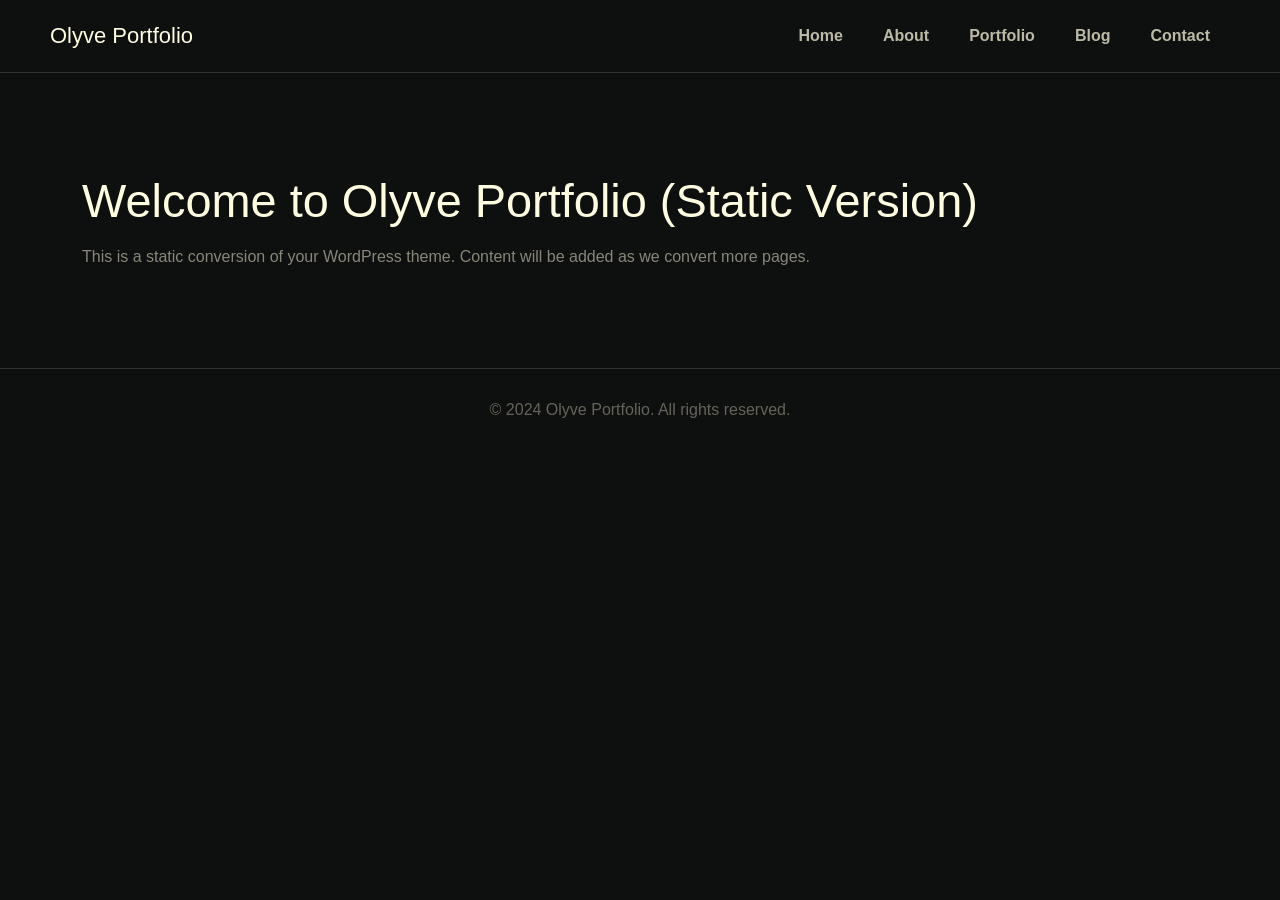
<file: index.html>
<!DOCTYPE html>
<html lang="en" class="no-js no-svg">
<head>
  <meta charset="utf-8">
  <meta name="viewport" content="width=device-width, initial-scale=1">
  <title>Olyve Portfolio - Static Version</title>
  <link rel="stylesheet" href="assets/css/bootstrap.min.css">
  <link rel="stylesheet" href="style.css">
  <!-- Add other CSS files as needed -->
</head>
<body>
<div id="dtr-wrapper" class="clearfix">
  <header id="dtr-main-header">
    <div id="dtr-header-global" class="clearfix">
      <div class="dtr-header-global-content">
        <div class="dtr-header-left">
          <a class="dtr-logo logo-default" href="index.html" title="Olyve Portfolio">
            <span>Olyve Portfolio</span>
          </a>
        </div>
        <div class="main-navigation dtr-menu-default ms-auto">
          <nav>
            <ul class="dtr-nav sf-menu dtr-main-nav">
              <li><a href="index.html">Home</a></li>
              <li><a href="about.html">About</a></li>
              <li><a href="portfolio.html">Portfolio</a></li>
              <li><a href="blog.html">Blog</a></li>
              <li><a href="contact.html">Contact</a></li>
            </ul>
          </nav>
        </div>
      </div>
    </div>
  </header>
  <div id="dtr-main-wrapper" class="container dtr-fullwidth">
    <main id="dtr-primary-section" class="dtr-content-area">
      <h1>Welcome to Olyve Portfolio (Static Version)</h1>
      <p>This is a static conversion of your WordPress theme. Content will be added as we convert more pages.</p>
    </main>
    <div class="clearfix"></div>
  </div>
  <footer id="dtr-footer-section" class="dtr-footer-section-wrap clearfix">
    <div class="dtr-copyright">
      <div class="container">
        <div class="dtr-copyright__content">
          <div class="dtr-copyright__column">&copy; 2024 Olyve Portfolio. All rights reserved.</div>
        </div>
      </div>
    </div>
  </footer>
</div>
</body>
</html>
</file>
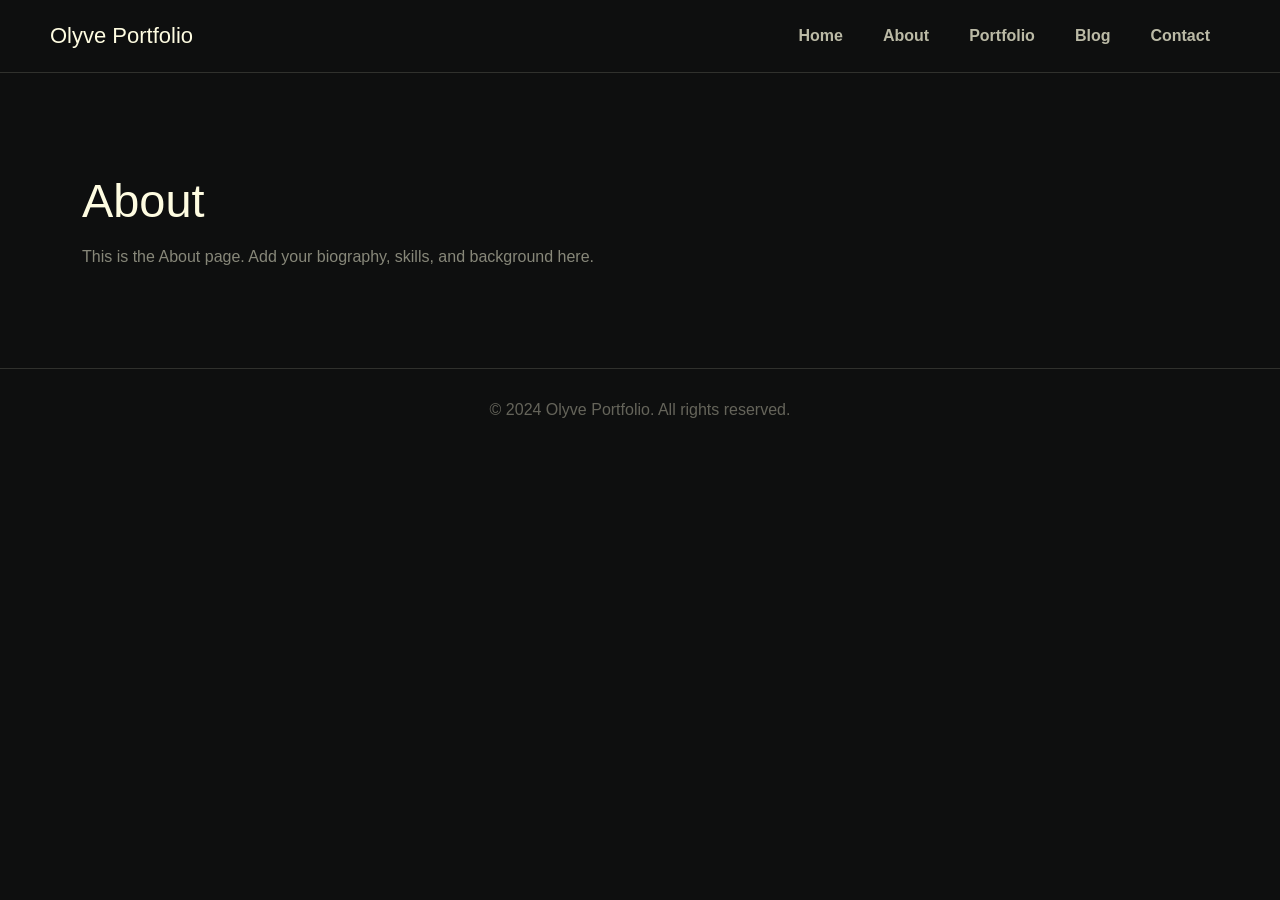
<file: about.html>
<!DOCTYPE html>
<html lang="en" class="no-js no-svg">
<head>
  <meta charset="utf-8">
  <meta name="viewport" content="width=device-width, initial-scale=1">
  <title>About - Olyve Portfolio</title>
  <link rel="stylesheet" href="assets/css/bootstrap.min.css">
  <link rel="stylesheet" href="style.css">
</head>
<body>
<div id="dtr-wrapper" class="clearfix">
  <header id="dtr-main-header">
    <div id="dtr-header-global" class="clearfix">
      <div class="dtr-header-global-content">
        <div class="dtr-header-left">
          <a class="dtr-logo logo-default" href="index.html" title="Olyve Portfolio">
            <span>Olyve Portfolio</span>
          </a>
        </div>
        <div class="main-navigation dtr-menu-default ms-auto">
          <nav>
            <ul class="dtr-nav sf-menu dtr-main-nav">
              <li><a href="index.html">Home</a></li>
              <li><a href="about.html">About</a></li>
              <li><a href="portfolio.html">Portfolio</a></li>
              <li><a href="blog.html">Blog</a></li>
              <li><a href="contact.html">Contact</a></li>
            </ul>
          </nav>
        </div>
      </div>
    </div>
  </header>
  <div id="dtr-main-wrapper" class="container dtr-fullwidth">
    <main id="dtr-primary-section" class="dtr-content-area">
      <h1>About</h1>
      <p>This is the About page. Add your biography, skills, and background here.</p>
    </main>
    <div class="clearfix"></div>
  </div>
  <footer id="dtr-footer-section" class="dtr-footer-section-wrap clearfix">
    <div class="dtr-copyright">
      <div class="container">
        <div class="dtr-copyright__content">
          <div class="dtr-copyright__column">&copy; 2024 Olyve Portfolio. All rights reserved.</div>
        </div>
      </div>
    </div>
  </footer>
</div>
</body>
</html>
</file>
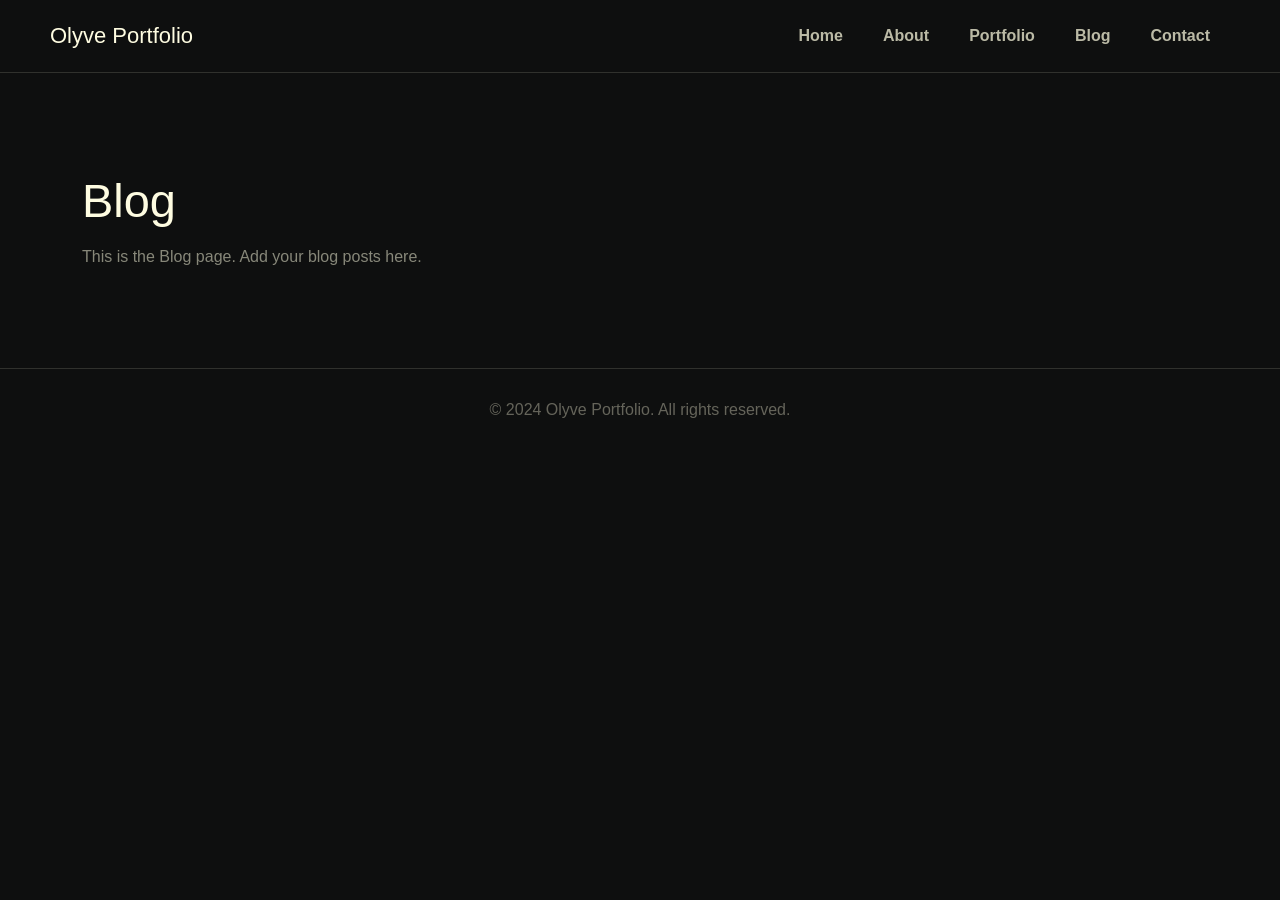
<file: blog.html>
<!DOCTYPE html>
<html lang="en" class="no-js no-svg">
<head>
  <meta charset="utf-8">
  <meta name="viewport" content="width=device-width, initial-scale=1">
  <title>Blog - Olyve Portfolio</title>
  <link rel="stylesheet" href="assets/css/bootstrap.min.css">
  <link rel="stylesheet" href="style.css">
</head>
<body>
<div id="dtr-wrapper" class="clearfix">
  <header id="dtr-main-header">
    <div id="dtr-header-global" class="clearfix">
      <div class="dtr-header-global-content">
        <div class="dtr-header-left">
          <a class="dtr-logo logo-default" href="index.html" title="Olyve Portfolio">
            <span>Olyve Portfolio</span>
          </a>
        </div>
        <div class="main-navigation dtr-menu-default ms-auto">
          <nav>
            <ul class="dtr-nav sf-menu dtr-main-nav">
              <li><a href="index.html">Home</a></li>
              <li><a href="about.html">About</a></li>
              <li><a href="portfolio.html">Portfolio</a></li>
              <li><a href="blog.html">Blog</a></li>
              <li><a href="contact.html">Contact</a></li>
            </ul>
          </nav>
        </div>
      </div>
    </div>
  </header>
  <div id="dtr-main-wrapper" class="container dtr-fullwidth">
    <main id="dtr-primary-section" class="dtr-content-area">
      <h1>Blog</h1>
      <p>This is the Blog page. Add your blog posts here.</p>
    </main>
    <div class="clearfix"></div>
  </div>
  <footer id="dtr-footer-section" class="dtr-footer-section-wrap clearfix">
    <div class="dtr-copyright">
      <div class="container">
        <div class="dtr-copyright__content">
          <div class="dtr-copyright__column">&copy; 2024 Olyve Portfolio. All rights reserved.</div>
        </div>
      </div>
    </div>
  </footer>
</div>
</body>
</html>
</file>
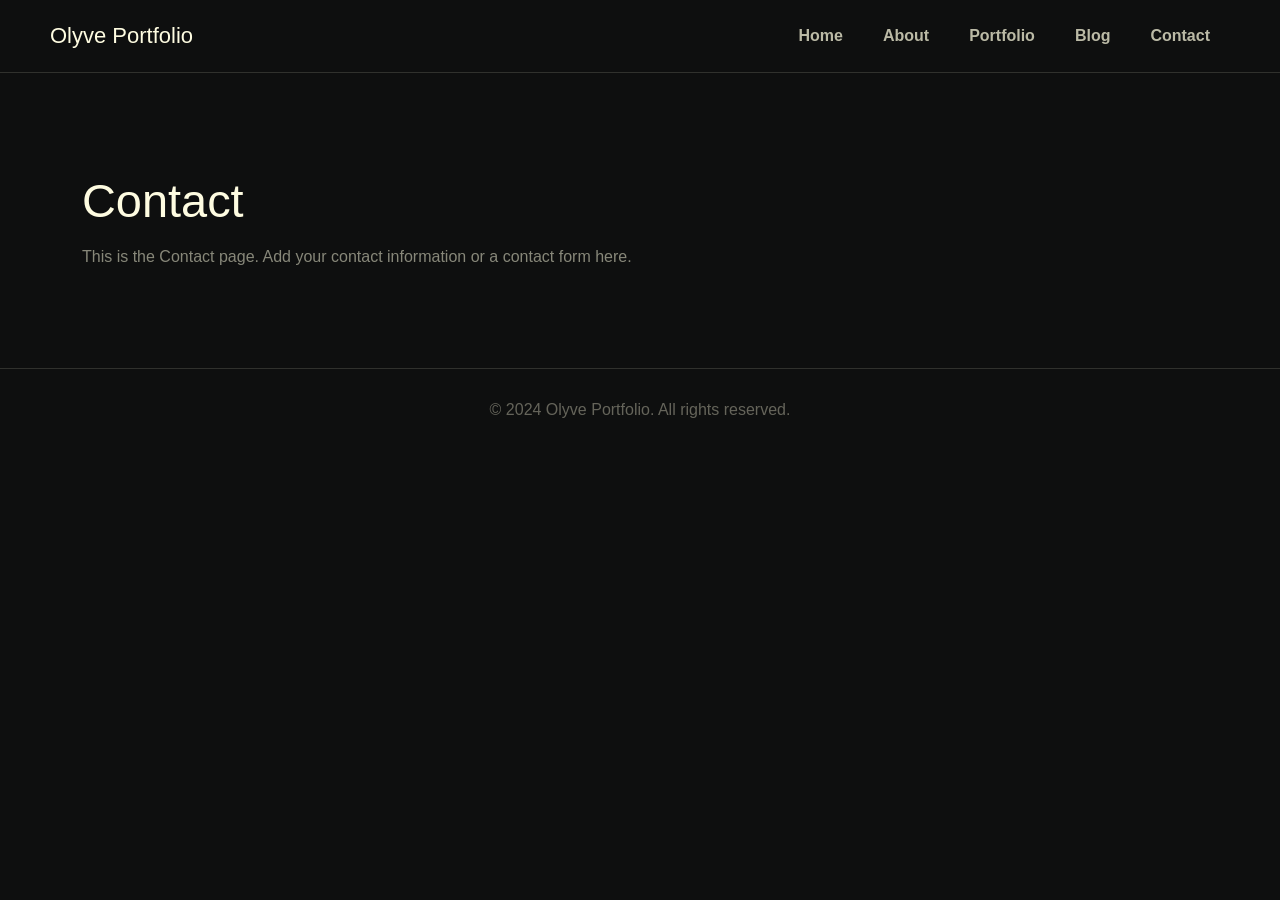
<file: contact.html>
<!DOCTYPE html>
<html lang="en" class="no-js no-svg">
<head>
  <meta charset="utf-8">
  <meta name="viewport" content="width=device-width, initial-scale=1">
  <title>Contact - Olyve Portfolio</title>
  <link rel="stylesheet" href="assets/css/bootstrap.min.css">
  <link rel="stylesheet" href="style.css">
</head>
<body>
<div id="dtr-wrapper" class="clearfix">
  <header id="dtr-main-header">
    <div id="dtr-header-global" class="clearfix">
      <div class="dtr-header-global-content">
        <div class="dtr-header-left">
          <a class="dtr-logo logo-default" href="index.html" title="Olyve Portfolio">
            <span>Olyve Portfolio</span>
          </a>
        </div>
        <div class="main-navigation dtr-menu-default ms-auto">
          <nav>
            <ul class="dtr-nav sf-menu dtr-main-nav">
              <li><a href="index.html">Home</a></li>
              <li><a href="about.html">About</a></li>
              <li><a href="portfolio.html">Portfolio</a></li>
              <li><a href="blog.html">Blog</a></li>
              <li><a href="contact.html">Contact</a></li>
            </ul>
          </nav>
        </div>
      </div>
    </div>
  </header>
  <div id="dtr-main-wrapper" class="container dtr-fullwidth">
    <main id="dtr-primary-section" class="dtr-content-area">
      <h1>Contact</h1>
      <p>This is the Contact page. Add your contact information or a contact form here.</p>
    </main>
    <div class="clearfix"></div>
  </div>
  <footer id="dtr-footer-section" class="dtr-footer-section-wrap clearfix">
    <div class="dtr-copyright">
      <div class="container">
        <div class="dtr-copyright__content">
          <div class="dtr-copyright__column">&copy; 2024 Olyve Portfolio. All rights reserved.</div>
        </div>
      </div>
    </div>
  </footer>
</div>
</body>
</html>
</file>
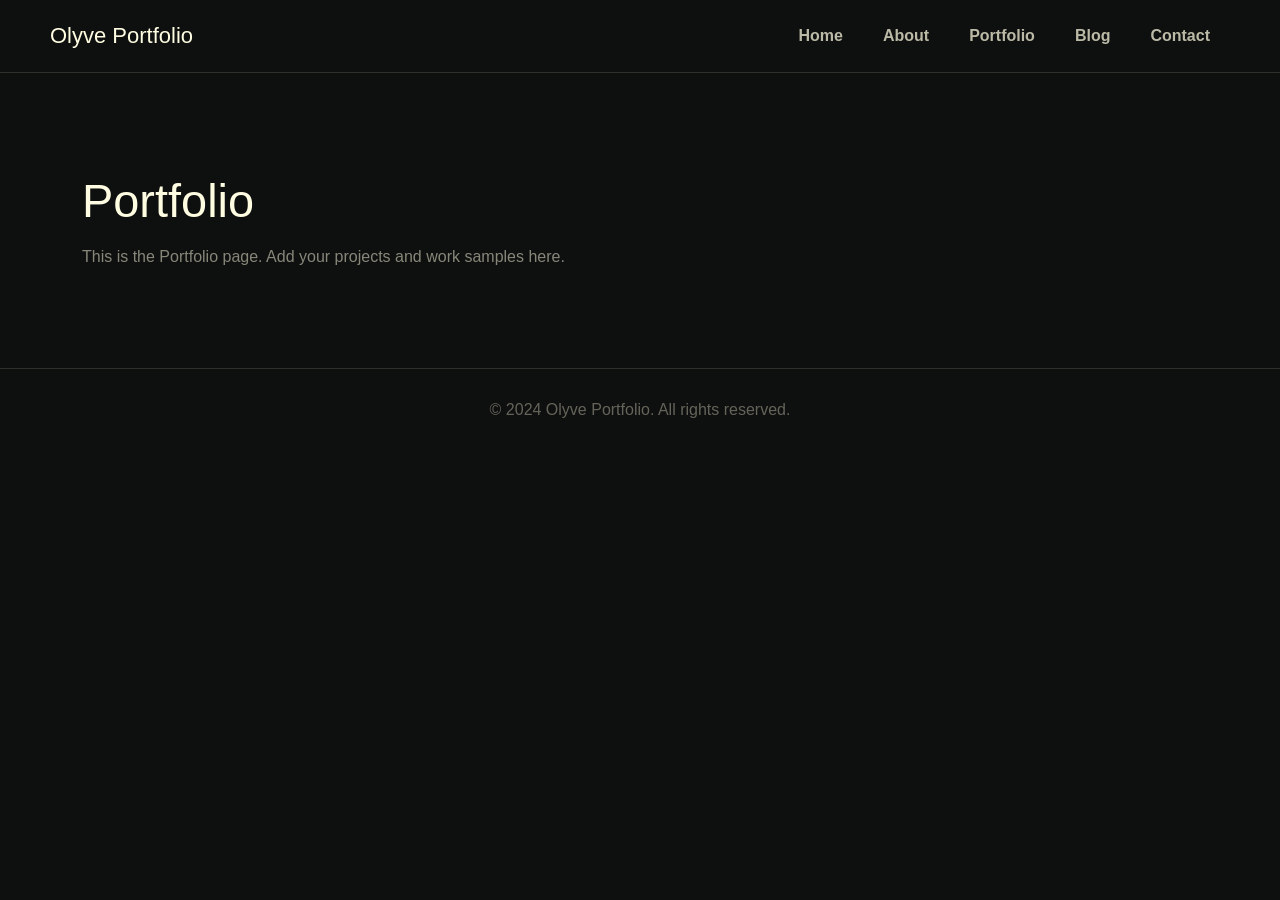
<file: portfolio.html>
<!DOCTYPE html>
<html lang="en" class="no-js no-svg">
<head>
  <meta charset="utf-8">
  <meta name="viewport" content="width=device-width, initial-scale=1">
  <title>Portfolio - Olyve Portfolio</title>
  <link rel="stylesheet" href="assets/css/bootstrap.min.css">
  <link rel="stylesheet" href="style.css">
</head>
<body>
<div id="dtr-wrapper" class="clearfix">
  <header id="dtr-main-header">
    <div id="dtr-header-global" class="clearfix">
      <div class="dtr-header-global-content">
        <div class="dtr-header-left">
          <a class="dtr-logo logo-default" href="index.html" title="Olyve Portfolio">
            <span>Olyve Portfolio</span>
          </a>
        </div>
        <div class="main-navigation dtr-menu-default ms-auto">
          <nav>
            <ul class="dtr-nav sf-menu dtr-main-nav">
              <li><a href="index.html">Home</a></li>
              <li><a href="about.html">About</a></li>
              <li><a href="portfolio.html">Portfolio</a></li>
              <li><a href="blog.html">Blog</a></li>
              <li><a href="contact.html">Contact</a></li>
            </ul>
          </nav>
        </div>
      </div>
    </div>
  </header>
  <div id="dtr-main-wrapper" class="container dtr-fullwidth">
    <main id="dtr-primary-section" class="dtr-content-area">
      <h1>Portfolio</h1>
      <p>This is the Portfolio page. Add your projects and work samples here.</p>
    </main>
    <div class="clearfix"></div>
  </div>
  <footer id="dtr-footer-section" class="dtr-footer-section-wrap clearfix">
    <div class="dtr-copyright">
      <div class="container">
        <div class="dtr-copyright__content">
          <div class="dtr-copyright__column">&copy; 2024 Olyve Portfolio. All rights reserved.</div>
        </div>
      </div>
    </div>
  </footer>
</div>
</body>
</html>
</file>
<file: style.css>
/* 
Theme Name: Olyve
Theme URI: https://olyve.tanshcreative.com
Description: Olyve is a WordPress Theme designed and developed by tansh
Version: 1.1.0
Author: tansh
Author URI: https://themeforest.net/user/tansh
Tags: one-column, two-columns, three-columns, left-sidebar, right-sidebar, custom-colors, custom-menu, featured-images, full-width-template, sticky-post, theme-options, threaded-comments, translation-ready
Requires at least: 6.0
Tested up to: 6.4
Requires PHP: 7.4
License: Custom license
License URI: http://themeforest.net/licenses/terms/regular
Text Domain: olyve
*/
/*---------- TABLE OF CONTENTS ----------*/
/*
1  General styles
2  Layout
3  Buttons
4  Lists
5  Header
6  Responsive header
7  Footer
8  Elements
9  Forms
10 Pagers for pages, posts, comments etc.
11 Blog
12 Comments
13 Widgets
14 Misc
15 WordPress core
16 Colors
*/
/*----------------------------------------*/
/*----- 1 General styles -----*/
/*----------------------------------------*/
:root { --dtr-base-color-primary: #0e0f0f;
--dtr-base-color-secondary: #141514;
--dtr-base-color-tertiary: #bbbaa6;
--dtr-base-color-quaternary: #fefce1;
/*text colors*/
--dtr-text-color-one: rgba(187, 186, 166, .7);
--dtr-text-color-two: #fefce1;
--dtr-text-color-three: #bbbaa6;
--dtr-text-color-four: #141514;
--dtr-text-on-base-primary: var(--dtr-text-color-one);
--dtr-text-on-base-secondary: var(--dtr-text-color-one);
--dtr-text-on-base-tertiary: var(--dtr-text-color-four);
--dtr-text-on-base-quaternary: var(--dtr-text-color-four);
/*heading*/
--dtr-text-color-heading: var(--dtr-text-color-two);
--dtr-text-color-heading-link: var(--dtr-text-color-two);
/*link*/
--dtr-link-color: var(--dtr-text-color-three);
--dtr-link-hover-color: var(--dtr-text-color-two);
/*border*/
--dtr-border-color-main: rgba(187, 186, 166, .2);
/*radius*/
--dtr-radius-square: 0;
--dtr-radius-rounded: 16px;
--dtr-radius-rounded-medium: 8px;
--dtr-radius-rounded-small: 4px;
--dtr-radius-round: 9999px;
--dtr-radius-pagination: var(--dtr-radius-round);
/*btn*/
--dtr-btn-font-size: var(--dtr-font-size-base);
--dtr-btn-line-height: 22px;
--dtr-btn-font-weight: 500;
--dtr-btn-border-width: 0;
--dtr-btn-radius: var(--dtr-radius-round);
--dtr-btn-color: var(--dtr-text-color-four);
--dtr-btn-hover-color: var(--dtr-text-color-four);
--dtr-btn-border-color: var(--dtr-border-color-main);
/*input*/
--dtr-input-bg: #101111;
--dtr-input-color: var(--dtr-text-color-one);
--dtr-input-border-color: transparent;
--dtr-input-border-width: 1px;
--dtr-input-border-radius: var(--dtr-radius-rounded-medium);
--dtr-input-focus-border-color: #bbbaa6;
/*typography*/
--dtr-font-size-base: 16px;
--dtr-font-size-sm: .833em;
--dtr-font-size-h6: 1em;
--dtr-font-size-h5: 1.333em;
--dtr-font-size-h4: 1.6em;
--dtr-font-size-h3: 2em;
--dtr-font-size-h2: 2.467em;
--dtr-font-size-h1: 2.933em;
--dtr-font-weight-normal: 400;
--dtr-font-weight-medium: 500;
--dtr-font-weight-bold: 600;
--dtr-font-weight-extra-bold: 800;
--dtr-font-weight-heading: 500;
--dtr-line-height-normal: 1.4;
--dtr-line-height-heading: 1.2;
/*misc*/
--wpadminbar-height: 32px;
}
/*== Typography ==*/
body { font-family: Arial, Helvetica, sans-serif; font-size: var(--dtr-font-size-base, 16px); font-weight: var(--dtr-font-weight-normal); line-height: var(--dtr-line-height-normal); font-style: normal; -webkit-font-smoothing: antialiased; overflow-x: hidden; background-color: var(--dtr-base-color-primary); color: var(--dtr-text-color-one); }
html { -webkit-box-sizing: border-box; -moz-box-sizing: border-box; box-sizing: border-box; }
*, *:before, *:after { -webkit-box-sizing: inherit; -moz-box-sizing: inherit; box-sizing: inherit; }
h1, h2, h3, h4, h5, h6 { margin: 0 0 1rem 0; }
h1, h2, h3, h4, h5, h6, .elementor-widget-heading h1.elementor-heading-title, .elementor-widget-heading h2.elementor-heading-title, .elementor-widget-heading h3.elementor-heading-title, .elementor-widget-heading h4.elementor-heading-title, .elementor-widget-heading h5.elementor-heading-title, .elementor-widget-heading h6.elementor-heading-title { font-family: Arial, Helvetica, sans-serif; font-weight: var(--dtr-font-weight-heading); line-height: var(--dtr-line-height-heading); padding: 0; clear: both; -webkit-font-smoothing: antialiased; color: var(--dtr-text-color-heading); }
.h1, h1, .elementor-widget-heading h1.elementor-heading-title { font-size: var(--dtr-font-size-h1); line-height: var(--dtr-line-height-heading); }
.h2, h2, .elementor-widget-heading h2.elementor-heading-title { font-size: var(--dtr-font-size-h2); line-height: var(--dtr-line-height-heading); }
.h3, h3, .elementor-widget-heading h3.elementor-heading-title { font-size: var(--dtr-font-size-h3); line-height: var(--dtr-line-height-heading); }
.h4, h4, .elementor-widget-heading h4.elementor-heading-title { font-size: var(--dtr-font-size-h4); line-height: var(--dtr-line-height-heading); }
.h5, h5, .elementor-widget-heading h5.elementor-heading-title { font-size: var(--dtr-font-size-h5); line-height: var(--dtr-line-height-heading); }
.h6, h6, .elementor-widget-heading h6.elementor-heading-title { font-size: var(--dtr-font-size-h6); line-height: var(--dtr-line-height-heading); }
h1 a, h2 a, h3 a, h4 a, h5 a, h6 a, h1 a:hover, h2 a:hover, h3 a:hover, h4 a:hover, h5 a:hover, h6 a:hover { text-decoration: none; color: var(--dtr-text-color-heading-link, currentColor); }
p { margin: 0 0 10px 0; padding: 0; }
p:last-child { margin-bottom: 0; }
.dtr-text--color-one { color: var(--dtr-text-color-one); }
.dtr-text--color-two { color: var(--dtr-text-color-two); }
.dtr-text--color-three { color: var(--dtr-text-color-three); }
.dtr-text--color-four { color: var(--dtr-text-color-four); }

@media (max-width: 782px) {
.dtr-page-title { font-size: 3.438em; }
.dtr-single-post-title .dtr-page-title { font-size: 2.845em; }
}
/*== Default links ==*/
a { text-decoration: none; cursor: pointer; font-style: normal; color: var(--dtr-link-color); }
a:visited { }
a:hover { text-decoration: none; color: var(--dtr-link-hover-color); }
a:active { }
a:focus { outline: 0; text-decoration: none; }
/*== Misc ==*/
img { height: auto; max-width: 100%; }
video { height: auto; max-width: 100%; }
embed, iframe, object { margin-bottom: 1.5em; max-width: 100%; }
iframe { border: none; }
.dtr-radius--square { border-radius: var(--dtr-radius-square); }
.dtr-radius--rounded { border-radius: var(--dtr-radius-rounded); }
.dtr-radius--rounded-medium { border-radius: var(--dtr-radius-rounded-medium); }
.dtr-radius--round { border-radius: var(--dtr-radius-round); }
hr { border: 0; height: 1px; margin-bottom: 1.5em; background-color: var(--dtr-border-color-main); opacity: 1; }
.dtr-entry-excerpt, .dtr-page-title, .dtr-archive-post-title, .dtr-single-post-title, .dtr-button-text, .dtr-single-nav-prev, .dtr-single-nav-next, .breadcrumbs li { -ms-word-wrap: break-word; word-wrap: break-word; }
/*== icon / svg ==*/
.dtr-icon i, .dtr-icon svg { position: relative; display: flex; width: 1em; height: 1em; color: inherit; }
.dtr-icon svg { fill: currentColor; }
/*----------------------------------------*/
/*----- 2 Layout -----*/
/*----------------------------------------*/
.elementor-default.elementor-page #dtr-main-wrapper { padding-top: 0 !important; }
.elementor-default.elementor-page #dtr-main-wrapper { padding-bottom: 0 !important; }
.single.single-post #dtr-main-wrapper { padding-top: 100px !important; padding-bottom: 100px !important; }
.elementor-default.elementor-page.single-post #dtr-main-wrapper { padding-top: 100px !important; padding-bottom: 100px !important; }
#dtr-main-wrapper { padding-top: 100px; padding-bottom: 100px; }
.dtr-content-area, .dtr-widget-area { width: 68%; position: relative; float: left; -webkit-box-sizing: border-box; -moz-box-sizing: border-box; box-sizing: border-box; }
.dtr-widget-area { width: 30%; float: right; }
.dtr-left-sidebar .dtr-widget-area { float: left; }
.dtr-left-sidebar .dtr-content-area { float: right; }
.dtr-right-sidebar .dtr-widget-area { float: right; }
.dtr-fullwidth .dtr-content-area { width: 100% !important; float: none; }
/*----------------------------------------*/
/*----- 3 Buttons -----*/
/*----------------------------------------*/
button, .dtr-btn, .dtr-form-btn, input[type="submit"], button[type="submit"], input[type="reset"], .wp-block-button__link { position: relative; width: auto; height: auto; padding: 15px 30px; border-width: var(--dtr-btn-border-width); border-style: solid; border-radius: var(--dtr-btn-radius); font-size: var(--dtr-btn-font-size, 19px); font-weight: var(--dtr-btn-font-weight); line-height: var(--dtr-btn-line-height); text-align: center; text-decoration: none; outline: none; cursor: pointer; -webkit-backface-visibility: hidden; -webkit-transition: all .3s ease; transition: all .3s ease; }
.wp-block-button__link { border: 0; }
.dtr-btn--full-width input[type="submit"], .dtr-btn--full-width button { width: 100%; display: block; margin: 0; text-align: center; }
.dtr-btn--large { font-size: 24px; line-height: 32px; padding: 20px 50px 18px 50px; }
.dtr-btn--small { font-size: 14px; line-height: 18px; padding: 10px 15px 8px 15px; }
.dtr-header-btn { margin-left: 30px; }
/* btn radius */
.dtr-btn--square, button[type="submit"].dtr-btn--square { border-radius: var(--dtr-radius-square); }
.dtr-btn--rounded, button[type="submit"].dtr-btn--rounded { border-radius: var(--dtr-radius-rounded-medium); }
.dtr-btn--round, button[type="submit"].dtr-btn--round { border-radius: var(--dtr-radius-round); }
/* flex */
.dtr-btn, input[type="submit"], input[type="reset"] { display: inline-flex; align-items: center; flex-wrap: nowrap; justify-content: center; }
.dtr-btn__icon, .dtr-form-btn i { margin-left: 15px; font-weight: normal; }
.dtr-btn--icon-position-left { flex-direction: row-reverse; }
.dtr-btn--icon-position-left .dtr-btn__icon { margin-right: 15px; margin-left: 0; }
/* common */
.dtr-wrapping-link { display: block; width: 100%; height: 100%; position: absolute; top: 0; left: 0; bottom: 0; right: 0; z-index: 99; }
/* colors */
.dtr-btn__text { color: inherit; }
.dtr-btn, input[type="submit"], button[type="submit"], input[type="reset"], .dtr-form-btn, #submit { background-size: 200%; background-color: var(--dtr-base-color-tertiary); background-image: -o-linear-gradient( left, var(--dtr-base-color-tertiary) 0%, var(--dtr-base-color-quaternary) 51%, var(--dtr-base-color-tertiary) 100% ); background-image: -webkit-gradient( linear, left top, right top, from(var(--dtr-base-color-tertiary)), color-stop(51%, var(--dtr-base-color-quaternary)), to(var(--dtr-base-color-tertiary)) ); background-image: linear-gradient( to right, var(--dtr-base-color-tertiary) 0%, var(--dtr-base-color-quaternary) 51%, var(--dtr-base-color-tertiary) 100% ); border-color: var(--dtr-btn-border-color); color: var(--dtr-btn-color); -webkit-transition: 0.4s; -o-transition: 0.4s; transition: 0.4s; }
.dtr-btn:hover, button[type="submit"]:hover, input[type="reset"]:hover, .dtr-form-btn:hover, #submit:hover { background-position: -100%; color: var(--dtr-btn-color); }
.dtr-btn--trans { background: none; background-color: transparent; color: var(--dtr-text-color-two); }
.dtr-btn--trans:hover, .dtr-btn--trans .dtr-btn__icon { background: none; color: var(--dtr-text-color-one); }
/*----------------------------------------*/
/*----- 4 Lists -----*/
/*----------------------------------------*/
ul, ol { margin: 0; padding: 0; list-style-position: inside; display: block; }
li > ul, li > ol { margin: 0; margin-left: 1.5em; }
ol li, ul li { margin-bottom: 10px; }
/*----------------------------------------*/
/*----- 5 Header -----*/
/*----------------------------------------*/
/*== Topbar ==*/
#dtr-topbar { padding: 10px 50px; border-width: 0 0 1px 0; border-style: solid; border-color: var(--dtr-border-color-main); background-color: var(--dtr-base-color-primary); }
.dtr-topbar-content { display: flex; align-items: center; justify-content: space-between; }
.dtr-topbar-left, .dtr-topbar-right, .dtr-header-widget-wrapper, .dtr-header-right { display: flex; align-items: center; }
.dtr-topbar-left .widget { margin-right: 30px; }
.dtr-topbar-right .widget, .dtr-header-widget-wrapper .widget { margin-left: 30px; }
/*== Main header ==*/
#dtr-header-global { padding: 20px 50px; border-width: 0 0 1px 0; border-style: solid; border-color: var(--dtr-border-color-main); z-index: 999; background-color: var(--dtr-base-color-primary); }
.dtr-header-global-content { display: flex; align-items: center; flex-wrap: wrap; justify-content: space-between; }
#dtr-header-global.header-fixed { border: 0; padding: 20px 50px; z-index: 999; }
.elementor-editor-active #dtr-header-global, .elementor-editor-active .dtr-page-title-main, .elementor-editor-active #dtr-topbar, .elementor-editor-active #dtr-footer-section, .elementor-editor-active #dtr-responsive-header, .elementor-editor-active #dtr-main-header, .elementor-editor-active #comments { display: none; }
.dtr-logo { font-size: 22px; line-height: 22px; display: flex; align-items: center; }
.dtr-logo, .dtr-logo:hover { color: var(--dtr-text-color-two); }
.dtr-logo-subtext { margin-left: 10px; }
/*== Page title ==*/
.dtr-page-title--section { position: relative; background-position: center center; z-index: 1; border-width: 0; border-style: solid; padding: 100px 0; background-color: var(--dtr-base-color-secondary); }
.dtr-page-title--section .container { position: relative; z-index: 9; }
.dtr-page-title__overlay { position: absolute; width: 100%; height: 100%; top: 0; left: 0; z-index: 1; }
.dtr-page-title { margin: 0; padding: 0; }
/*== Breadrcrumb ==*/
.dtr-breadcrumb-wrapper { position: relative; margin: 30px 0 0 0; }
.breadcrumbs { float: none; padding: 0; margin: 0; font-size: 0.875em; }
.breadcrumbs li { list-style: none; display: inline; margin: 0; }
.breadcrumbs li:after { font-family: 'icomoon'; content: "\e93d"; vertical-align: middle; margin: 0 4px 0 8px; font-size: var(--dtr-font-size-sm); font-weight: normal; }
.breadcrumbs li:last-child:after { content: none; }
/*== Main menu ==*/
.main-navigation .sf-menu { margin: 0; }
.sf-menu, .sf-menu * { list-style: none; padding: 0; margin: 0; }
.sf-menu ul { position: absolute; display: none; top: 100%; z-index: 999; -webkit-box-shadow: none; -moz-box-shadow: none; box-shadow: none; border: 1px solid var(--dtr-border-color-main); border-radius: var(--dtr-radius-rounded); padding: 30px 0; margin-top: 0; left: -10px; }
.sf-menu ul ul { text-align: center; top: 0; left: 100%; margin-top: -31px; margin-left: 0; }
.sf-menu li { position: relative; float: left; padding: 0; margin: 0; }
.sf-menu ul li { display: block; min-width: 12em; width: 100%; white-space: nowrap; float: none; padding: 0; border: 0; }
.sf-menu li:hover > ul, .sf-menu li.sfHover > ul { display: block; }
.sf-menu li:hover { visibility: inherit; }
.sf-menu a { position: relative; display: block; text-align: center; padding: 5px 20px; border: 0; font-weight: var(--dtr-font-weight-bold); }
.sf-menu li:last-child a::after, .sf-menu li li a::after { content: none; }
.sf-menu > li li.menu-item-has-children { position: relative; }
/*dropdown*/
.sf-menu .sub-menu li { padding: 0 10px; }
.sf-menu .sub-menu a { width: 100%; padding: 10px 20px; margin: 1px 0; box-sizing: border-box; text-align: left; border-width: 0; border-radius: var(--dtr-radius-round); }
.sf-menu .sub-menu li:first-child > a { border-top-width: 1px; }
.sf-menu > li li.menu-item-has-children > a::after { font-family: 'icomoon'; content: "\e93d"; position: absolute; top: 50%; right: 20px; -webkit-transform: translateY(-50%); transform: translateY(-50%); color: inherit; background: none; }
.sf-menu a .sf-sub-indicator, .sf-menu li li a .sf-sub-indicator, .sf-menu li li a .sf-sub-indicator:last-child { display: none; }
/*== Main navigation colors ==*/
/* main menu link */
.dtr-menu-default .sf-menu a { color: var(--dtr-text-color-three); }
.dtr-menu-default .sf-menu .sub-menu a:hover { background-color: var(--dtr-base-color-primary); }
.dtr-menu-default .sf-menu li a:hover, .dtr-menu-default .sf-menu li.current-menu-item a, .dtr-menu-default .sf-menu li.current-menu-ancestor > a, .dtr-menu-default .sf-menu .active { color: var(--dtr-text-color-two); }
/*dropdown link color*/
.dtr-menu-default .sf-menu li li a, .dtr-menu-default .sf-menu .sub-menu li.current-menu-item li a, .dtr-menu-default .sf-menu li.current-menu-item li a, .dtr-menu-default .sf-menu ul li.current-menu-item a, .dtr-menu-default .sf-menu li li.current-menu-ancestor > a:hover { color: #bbbaa6; }
/*dropdown hover active color*/
.dtr-menu-default .sf-menu .sub-menu li.current-menu-item li a:hover, .dtr-menu-default .sf-menu .sub-menu li.current-menu-item a, .dtr-menu-default .sf-menu li li.current-menu-ancestor > a, .dtr-menu-default .sf-menu ul li a:hover, .dtr-menu-default .sf-menu ul li:hover > a, .dtr-menu-default .sf-menu > li li.menu-item-has-children a:hover { color: var(--dtr-text-color-two); background-color: var(--dtr-base-color-primary); }
/*dropdown background color*/
.dtr-menu-default .sf-menu ul { background-color: var(--dtr-base-color-secondary); }
/*== Alt Navigation Colors ==*/
/* main menu link */
.dtr-menu-alt .sf-menu a { color: var(--dtr-text-color-three); }
.dtr-menu-alt .sf-menu .sub-menu a:hover { background-color: var(--dtr-base-color-primary); }
.dtr-menu-alt .sf-menu li a:hover, .dtr-menu-alt .sf-menu li.current-menu-item a, .dtr-menu-alt .sf-menu li.current-menu-ancestor > a, .dtr-menu-alt .sf-menu .active { color: var(--dtr-text-color-two); }
/*Dropdown link color*/
.dtr-menu-alt .sf-menu li li a, .dtr-menu-alt .sf-menu .sub-menu li.current-menu-item li a, .dtr-menu-alt .sf-menu li.current-menu-item li a, .dtr-menu-alt .sf-menu ul li.current-menu-item a, .dtr-menu-alt .sf-menu li li.current-menu-ancestor > a:hover { color: #bbbaa6; }
/*dropdown hover active color*/
.dtr-menu-alt .sf-menu .sub-menu li.current-menu-item li a:hover, .dtr-menu-alt .sf-menu .sub-menu li.current-menu-item a, .dtr-menu-alt .sf-menu li li.current-menu-ancestor > a, .dtr-menu-alt .sf-menu ul li a:hover, .dtr-menu-alt .sf-menu ul li:hover > a, .dtr-menu-alt .sf-menu > li li.menu-item-has-children a:hover { color: var(--dtr-text-color-two); background-color: var(--dtr-base-color-primary); }
/*dropdown background color*/
.dtr-menu-alt .sf-menu ul { background-color: var(--dtr-base-color-secondary); }
/*----------------------------------------*/
/*----- 6 Responsive header -----*/
/*----------------------------------------*/
#dtr-responsive-header { position: relative; padding: 15px 0; z-index: 999; border-bottom: 1px solid var(--dtr-border-color-main); }
#dtr-responsive-header .container { position: relative; }
#dtr-responsive-header .dtr-logo.logo-default { display: inline-block; }
#dtr-responsive-header, .slicknav_menu, #dtr-menu-button { display: none; }
#dtr-menu-button { display: block; padding: 0; z-index: 9999; position: absolute; left: auto; right: 12px; top: 50%; margin-top: -8px; }
#dtr-menu-button:focus { outline: none; }
.dtr-responsive-header-menu { position: relative; }
.slicknav_menu { position: relative; z-index: 999; }
/*== Mobile hamburger ==*/
.dtr-hamburger { display: inline-block; padding: 0; margin: 0; cursor: pointer; transition-timing-function: linear; transition-duration: .3s; transition-property: opacity, filter; text-transform: none; border: 0; overflow: visible; color: inherit; background-color: transparent; width: 30px; height: 25px; }
.dtr-hamburger-lines-wrapper { position: relative; display: inline-block; width: 30px; height: 25px; }
.dtr-hamburger-lines, .dtr-hamburger-lines:after, .dtr-hamburger-lines:before { position: absolute; right: 0; width: 30px; height: 2px; transition-timing-function: ease; transition-duration: .3s; transition-property: transform; }
.dtr-hamburger-lines:before { width: 30px; }
.dtr-hamburger-lines:after, .dtr-hamburger-lines:before { display: block; content: ''; }
.dtr-hamburger-lines { display: block; top: 0; transition: background-color 0s linear .13s; }
.dtr-hamburger-lines:before { top: 8px; transition: top .1s cubic-bezier(.33333, .66667, .66667, 1) .2s, transform .13s cubic-bezier(.55, .055, .675, .19); }
.dtr-hamburger-lines:after { top: 16px; transition: top .2s cubic-bezier(.33333, .66667, .66667, 1) .2s, transform .13s cubic-bezier(.55, .055, .675, .19); }
.dtr-hamburger.is-active .dtr-hamburger-lines { transition-delay: .22s; background-color: transparent!important; }
.dtr-hamburger.is-active .dtr-hamburger-lines:before { top: 0; transition: top .1s cubic-bezier(.33333, 0, .66667, .33333) .15s, transform .13s cubic-bezier(.215, .61, .355, 1) .22s; transform: translate3d(0, 10px, 0) rotate(45deg); }
.dtr-hamburger.is-active .dtr-hamburger-lines:after { top: 0; transition: top .2s cubic-bezier(.33333, 0, .66667, .33333), transform .13s cubic-bezier(.215, .61, .355, 1) .22s; transform: translate3d(0, 10px, 0) rotate(-45deg); }
.dtr-hamburger.is-active:hover, .dtr-hamburger:hover { opacity: 1; }
/*== Slicknav menu ==*/
.slicknav_nav { border: 0; margin: 0; padding: 20px 15px; position: absolute; top: 14px; left: 0; right: 0; }
.slicknav_menu { padding: 0; margin: 0; border: 0; }
.slicknav_btn .slicknav_icon-bar + .slicknav_icon-bar { margin-top: 5px; }
.slicknav_nav { clear: both; }
.slicknav_nav ul, .slicknav_nav li { display: block; margin-bottom: 0; }
.slicknav_nav ul, .slicknav_nav ul ul { margin: 0; padding: 0; }
.slicknav_nav .slicknav_item { cursor: pointer; }
.slicknav_nav .slicknav_item a, .slicknav_nav .slicknav_parent-link a { display: inline; }
.slicknav_menu::before, .slicknav_menu::after { content: ""; display: table; }
.slicknav_menu::after { clear: both; }
.slicknav_nav a { display: block; position: relative; outline: none; padding: 8px 0; margin: 0; text-align: left; text-decoration: none; }
.slicknav_nav li { position: relative; padding: 0; margin: 0; border-width: 0 0 1px 0; border-style: solid; }
.slicknav_nav li:last-child { padding: 0; border: 0; }
.slicknav_menu .slicknav_menutxt { font-weight: bold; text-shadow: none; }
.slicknav_nav a:hover, .slicknav_nav .slicknav_row:hover { border-radius: 0; background: transparent; }
.slicknav_menu .sub-menu { margin: 0; }
.slicknav_arrow { display: inline-block; position: absolute; right: 0; top: 50%; margin-top: -13px; width: 26px; height: 26px; border-radius: var(--dtr-radius-round); text-align: center; -webkit-transition: all .3s ease; transition: all .3s ease; background-color: transparent; color: var(--dtr-text-color-on-primary); }
.slicknav_arrow::after { font-family: 'icomoon'; content: "\e93d"; font-weight: normal; line-height: 26px; }
.slicknav_parent.slicknav_open .slicknav_arrow { transform: rotate(-90deg); }
.slicknav_parent.slicknav_open .slicknav_collapsed .slicknav_arrow { transform: none; }
.slicknav_nav .sub-menu { border-top: 1px solid #000; margin: 0; padding: 0; }
.slicknav_nav li a { position: relative; }
.slicknav_nav .sub-menu a { padding-left: 20px; }
.slicknav_nav .sub-menu a a { padding-left: 0; }
.slicknav_nav li a { padding-right: 40px; }
/*== Responsive menu colors ==*/
#dtr-responsive-header, .slicknav_nav, .slicknav_menu { background-color: var(--dtr-base-color-primary); }
.dtr-hamburger-lines, .dtr-hamburger-lines:after, .dtr-hamburger-lines:before { background-color: var(--dtr-text-color-two); }
.slicknav_nav li, .slicknav_nav .sub-menu { border-color: var(--dtr-border-color-main); }
.slicknav_nav, .slicknav_nav a, .slicknav_menu .slicknav_menutxt, .slicknav_menu .current-menu-item .sub-menu a { color: var(--dtr-text-color-one); }
.slicknav_nav a:hover, .slicknav_menu .current-menu-item a, .slicknav_menu .current-menu-item .sub-menu a:hover, .slicknav_nav .slicknav_row:hover, .slicknav_nav .slicknav_row:hover a { color: var(--dtr-text-color-two); }
/*----------------------------------------*/
/*----- 7 Footer -----*/
/*----------------------------------------*/
#dtr-footer-section { position: relative; padding: 0; border-style: solid; border-width: 0; }
.dtr-footer-section-wrap { background-color: var(--dtr-base-color-primary); }
.dtr-footer-section-wrap .dtr-meta, .dtr-footer-section-wrap .dtr-meta a { color: inherit; }
.dtr-footer-row { padding: 50px 0; }
.dtr-copyright { padding: 30px 0; border-style: solid; border-width: 1px 0 0 0; border-color: var(--dtr-border-color-main); color: rgba(187, 186, 166, .5); text-align: center; }
.copyright-list, .dtr-copyright ul { list-style-type: none; padding: 0; margin: 0; }
.copyright-list li, .dtr-copyright li { display: inline-block; padding: 0; margin: 0 15px; }
.dtr-copyright .widget_nav_menu ul { padding: 0; margin: 0; display: block; text-align: center; }
.dtr-copyright .widget_nav_menu li a { padding: 0 15px; }
.dtr-copyright a { color: var(--dtr-text-color-three); }
.dtr-copyright a:hover { color: var(--dtr-text-color-two); }
/* take-to-top */
#take-to-top { display: block; position: fixed; bottom: 15px; right: 15px; width: 40px; height: 40px; line-height: 40px; z-index: 99; text-align: center; text-decoration: none; cursor: pointer; opacity: 0; visibility: hidden; border-radius: var(--dtr-radius-round); -webkit-transform: translateY(150px); -ms-transform: translateY(150px); transform: translateY(150px); background-color: var(--dtr-base-color-secondary); color: var(--dtr-text-on-base-secondary); }
#take-to-top::before { display: block; font-family: 'icomoon'; content: "\e93e"; font-size: 16px; line-height: 40px; color: inherit; }
#take-to-top.active { -webkit-animation: CustomInDown 1s; animation: CustomInDown 1s; -webkit-transform: translateY(0); -ms-transform: translateY(0); transform: translateY(0); opacity: 1; visibility: visible; }
 @-webkit-keyframes CustomInDown {
0% {
opacity:0;
-webkit-transform:translate3d(0, -200px, 0);
transform:translate3d(0, -200px, 0)
}
100% {
-webkit-transform:translateZ(0);
transform:translateZ(0)
}
}
@keyframes CustomInDown {
0% {
opacity:0;
-webkit-transform:translate3d(0, -200px, 0);
transform:translate3d(0, -200px, 0)
}
100% {
-webkit-transform:translateZ(0);
transform:translateZ(0)
}
}
/*----------------------------------------*/
/*----- 8 Elements -----*/
/*----------------------------------------*/
/*== Blockquote ==*/
blockquote { padding: 30px; margin: 0; border-style: solid; border-width: 0 0 0 3px; border-color: var(--dtr-border-color-secondary); }
cite { font-style: italic; }
.wp-block-quote.is-style-large { padding: 0; margin: 0; }
.wp-block-quote.is-style-large cite { display: block; }
.wp-block-pullquote blockquote { border-left: none; }
/* theme quote */
.dtr-quote blockquote { font-size: 1.2em; line-height: 1.55; padding: 0; margin: 0; border: 0; }
.dtr-quote blockquote p { padding: 0; margin: 0; }
.dtr-quote { padding: 50px; background-color: var(--dtr-base-color-secondary); }
.dtr-quote__content { padding-left: 30px; border-width: 0 0 0 3px; border-style: solid; border-color: var(--dtr-base-color-tertiary); }
.dtr-quote__content::before { display: inline-block; font-family: 'icomoon'; content: "\e99f"; font-size: 18px; margin-bottom: 25px; }
.dtr-quote__author { display: block; font-size: 1.4em; font-style: normal; margin: 25px 0 0 0; }
.dtr-quote__source { display: block; font-size: .9em; }
.dtr-quote__center-align { text-align: center; }
.dtr-quote__right-align { text-align: right; }
.dtr-quote__right-align .dtr-quote__content { padding-left: 0; padding-right: 30px; border-width: 0 5px 0 0; }
.dtr-quote__center-align .dtr-quote__content { padding-left: 0; padding-right: 0; border-width: 0; }
/*== Feature ==*/
.dtr-feature { display: flex; align-items: flex-start; }
.dtr-feature--boxed { padding: 15px; border-radius: var(--dtr-radius-rounded); background-color: var(--dtr-base-color-two); }
.dtr-feature--boxed.dtr-radius--square { border-radius: var(--dtr-square); }
.dtr-feature__subtext { margin: 0; padding: 0 0 5px 0; font-size: var(--dtr-font-size-sm); }
.dtr-feature__heading { margin: 0; padding: 0; }
.dtr-feature__text { margin: 10px 0 0 0; }
.dtr-feature__link { display: inline-flex; align-items: center; margin-top: 20px; }
.dtr-feature__link::after { font-family: 'icomoon'; content: "\e967"; margin-left: 10px; }
/* icon vert align */
.dtr-feature--icon-vert-align-top { align-items: flex-start; }
.dtr-feature--icon-vert-align-center { align-items: center; }
/* icon align */
.dtr-feature--icon-align-right { flex-direction: row-reverse; }
.dtr-feature--icon-align-left .dtr-feature__content { margin-left: 30px; }
.dtr-feature--icon-align-right .dtr-feature__content { margin-right: 30px; }
.dtr-feature--icon-align-left.dtr-feature--size-small .dtr-feature__content { margin-left: 20px; }
.dtr-feature--icon-align-right.dtr-feature--size-small .dtr-feature__content { margin-right: 20px; }
.dtr-feature--icon-align-top, .dtr-feature--icon-align-top .dtr-feature__content, .dtr-feature--icon-align-top .dtr-feature__icon { display: block; }
.dtr-feature--icon-align-top .dtr-feature__content { margin-top: 20px; }
/* text align */
.dtr-feature--icon-align-top.dtr-feature--text-left { text-align: left; }
.dtr-feature--icon-align-top.dtr-feature--text-right { text-align: right; }
.dtr-feature--icon-align-top.dtr-feature--text-center { text-align: center; }
.dtr-feature--icon-align-top.dtr-feature--text-center .dtr-feature__icon { display: inline-block; margin-left: auto; margin-right: auto; }
.dtr-feature--icon-align-top.dtr-feature--text-right .dtr-feature__icon { display: inline-block; margin-left: auto; }
/* icon style */
.dtr-feature--style-default .dtr-feature__icon { font-size: 32px; }
.dtr-feature--style-circle .dtr-feature__icon, .dtr-feature--style-square .dtr-feature__icon, .dtr-feature--style-rounded .dtr-feature__icon { display: flex; align-items: center; justify-content: center; border: 1px solid var(--dtr-border-color-main); background-color: var(--dtr-base-color-secondary); color: var(--dtr-text-on-base-secondary); }
/* circle / square */
.dtr-feature--size-small .dtr-feature__icon { width: 60px; height: 60px; min-width: 60px; font-size: 24px; line-height: 1; }
.dtr-feature--size-medium .dtr-feature__icon { width: 80px; height: 80px; min-width: 80px; font-size: 32px; line-height: 1; }
.dtr-feature--size-large .dtr-feature__icon { width: 120px; height: 120px; min-width: 120px; font-size: 64px; line-height: 1; }
.dtr-feature--style-circle .dtr-feature__icon svg, .dtr-feature--style-square .dtr-feature__icon svg { display: block; }
.dtr-feature--style-circle .dtr-feature__icon { border-radius: 50%; }
.dtr-feature--style-rounded .dtr-feature__icon { border-radius: var(--dtr-radius-rounded); }
.dtr-feature--style-square .dtr-feature__icon { border-radius: 0; }
/* elementor align */
.elementor-align-center .dtr-feature__icon { margin: 0 auto; }
.elementor-align-right .dtr-feature__icon { margin-left: auto; }
/*== Icon + heading ==*/
.dtr-iconhead { display: inline-flex; align-items: center; }
.dtr-iconhead__icon { display: inline-flex; align-items: center; }
.dtr-iconhead__heading { margin: 0; padding: 0; }
.dtr-iconhead--align-left .dtr-iconhead__icon { margin-right: 10px; }
.dtr-iconhead--align-right { flex-direction: row-reverse; }
.dtr-iconhead--align-right .dtr-iconhead__icon { margin-left: 10px; }
.dtr-iconhead--style-default .dtr-iconhead__icon { font-size: 16px; }
.dtr-iconhead--style-circle .dtr-iconhead__icon, .dtr-iconhead--style-square .dtr-iconhead__icon { text-align: center; border: 1px solid rgba(187,179,158,0.4); display: flex; align-items: center; justify-content: center; width: 40px; height: 40px; min-width: 40px; border-radius: 50%; font-size: 16px; line-height: 1; }
.dtr-iconhead--style-square .dtr-iconhead__icon { border-radius: 0; }
.dtr-iconhead--style-circle .dtr-iconhead__icon svg, .dtr-iconhead--style-square .dtr-iconhead__icon svg { display: block; }
.dtr-iconhead--boxed { padding: 10px 20px; /*background-color: var(--dtr-bg-gray);*/ }
.dtr-iconhead--boxed a { color: inherit; }
/*== Icon list ==*/
.dtr-icon-list { margin: 0; padding: 0; }
.dtr-icon-list__list-item { position: relative; list-style-type: none; display: flex; flex-direction: row; align-items: center; align-content: center; padding: 0 0 15px 0; margin: 0 0 15px 0; font-size: 18px; border-bottom: 1px solid var(--dtr-border-color-main); }
.dtr-icon-list__link { display: flex; }
.dtr-icon-list__icon { margin-right: 10px; }
/*== Theme heading ==*/
.dtr-heading { margin: 0; padding: 0; }
.dtr-heading__gradient { display: inline-block; background-image: -moz-linear-gradient(to right, var(--dtr-base-color-tertiary) 0%, var(--dtr-base-color-quaternary) 100%); background-image: -webkit-linear-gradient(to right, var(--dtr-base-color-tertiary) 0%, var(--dtr-base-color-quaternary) 100%); background-image: linear-gradient( to right, var(--dtr-base-color-tertiary) 0%, var(--dtr-base-color-quaternary) 100% ); -webkit-background-clip: text; -webkit-text-fill-color: transparent; }
/*== Recent post carousel ==*/
.dtr-recentposts-carousel .swiper-slide { height: auto; align-self: stretch; }
.dtr-recentposts-carousel .dtr-post-block__content-wrapper { display: flex; flex-direction: column; height: 100%; padding: 20px; box-sizing: border-box; background-color: var(--dtr-base-color-secondary); }
.dtr-radius--rounded .dtr-post-block__content-wrapper { border-radius: var(--dtr-radius-rounded); }
.dtr-radius--rounded .dtr-post-block__img-wrapper, .dtr-radius--rounded .dtr-post-block__img-wrapper img { border-radius: var(--dtr-radius-rounded-medium); }
.dtr-post-block__img-wrapper { margin-bottom: 20px; }
.dtr-post-block__title, .dtr-post__button-wrap .dtr-post__button { margin: 0; padding: 0; border: 0; }
.dtr-post-block .dtr-meta-category { margin-bottom: 20px; }
.dtr-post-block__excerpt { margin-top: 20px; }
.dtr-post__button-wrap { margin-top: 50px; }
.dtr-recentposts-carousel .dtr-meta-category { font-size: var(--dtr-font-size-sm); }
.dtr-recentposts-carousel .dtr-post-block__meta { margin-top: 50px;  }
.dtr-post-block__btm-content {  margin-top: auto; }
/*== About ==*/
.dtr-about__img { position: relative; display: inline-flex; }
.dtr-about-title__left { position: absolute; left: 0; top: 30%; }
.dtr-about-title__right { position: absolute; right: 3rem; bottom: 10%; }
.dtr-about-title { position: relative; padding: 8px 10px; border-radius: 8px; background-color: var(--dtr-base-color-quaternary); font-size: var(--dtr-font-size-sm); font-weight: var(--dtr-font-weight-bold); color: var(--dtr-text-on-base-quaternary); }
.dtr-about-title::after { position: absolute; top: -22px; font-size: 16px; font-family: 'icomoon'; content: "\e95e"; color: var(--dtr-base-color-quaternary); }
.dtr-about-title__left .dtr-about-title::after { right: -15px; }
.dtr-about-title__right .dtr-about-title::after { left: -15px; transform: rotate(-90deg); }
@keyframes aboutCursorLeft {
0% {
transform:translate(0)
}
15% {
transform:translate(1rem, -4rem)
}
50% {
transform:translate(0)
}
75% {
transform:translate(-4rem, -5rem)
}
}
@keyframes aboutCursorRight {
0% {
transform:translate(0)
}
15% {
transform:translate(1rem, -5rem)
}
50% {
transform:translate(0)
}
75% {
transform:translate(-5rem, -6rem)
}
}
@keyframes aboutCursorLeftsm {
0% {
transform:translate(0)
}
15% {
transform:translate(1rem, -2rem)
}
50% {
transform:translate(0)
}
75% {
transform:translate(-2rem, -3rem)
}
}
@keyframes aboutCursorRightsm {
0% {
transform:translate(0)
}
15% {
transform:translate(1rem, -3rem)
}
50% {
transform:translate(0)
}
75% {
transform:translate(-3rem, -4rem)
}
}

@media (min-width: 993px) {
.dtr-aboutCursorLeft { animation: aboutCursorLeft 12s ease infinite; }
.dtr-aboutCursorRight { animation: aboutCursorRight 12s cubic-bezier(.40, .20, .50, 1.20) infinite; }
}

@media (max-width: 992px) {
.dtr-about-title__left { position: absolute; left: 2rem; bottom: 18rem; }
.dtr-about-title__right { position: absolute; right: 2rem; bottom: 2rem; }
.dtr-aboutCursorLeft { animation: aboutCursorLeftsm 12s ease infinite; }
.dtr-aboutCursorRight { animation: aboutCursorRightsm 12s cubic-bezier(.40, .20, .50, 1.20) infinite; }
}
/*== number ==*/
.dtr-number-feature { position: relative; }
.dtr-number-feature--boxed { padding: 30px 20px; background-color: var(--dtr-base-color-secondary); }
.dtr-number-feature__number { display: inline-flex; align-items: center; justify-content: center; border-radius: var(--dtr-radius-rounded-medium); font-size: 15px; line-height: 15px; font-weight: normal; z-index: 9; border: 1px solid var(--dtr-border-color-main); padding: 5px 10px; background-color: transparent; }
.dtr-number-feature__content { margin-top: 50px; }
.dtr-number-feature__heading { margin: 0; padding: 0; }
.dtr-number-feature__text { margin: 20px 0 0 0; }
.dtr-number-feature__link::after { font-family: 'icomoon'; content: "\e967"; font-size: 32px; font-weight: normal; }
.dtr-number-feature__link { display: inline-flex; position: absolute; right: -10px; top: -10px; transform: rotate(-45deg); }
.dtr-number-feature--boxed .dtr-number-feature__link { right: 20px; top: 30px; }
.dtr-number-feature:hover .dtr-number-feature__link { transform: rotate(0); }
/*== Testimonial ==*/
.dtr-testimonial { padding: 50px; background-color: var(--dtr-base-color-secondary); border-radius: var(--dtr-radius-rounded); }
.dtr-testimonial__content img { margin-top: 15px; }
.dtr-testimonial__client-info { display: flex; flex-direction: column; align-items: flex-start; }
.dtr-testimonial__client-name { margin: 0; padding: 0; }
.dtr-testimonial__client-job { margin: 0; padding: 0; font-size: .9em; }
.dtr-testimonial__client-info-wrapper { display: flex; flex-direction: row; align-items: center; justify-content: space-between; margin-bottom: 30px; }
.dtr-testimonial__client-img-wrapper { position: relative; width: 70px; height: 70px; margin-left: 15px; }
.dtr-testimonial .dtr-testimonial__client-img, .dtr-testimonial .dtr-testimonial__client-img-wrapper img { width: 70px; height: 70px; border-radius: var(--dtr-radius-round); }
.dtr-testimonial__icon { display: block; margin-bottom: 20px; }
.dtr-testimonial__icon::before { font-family: 'icomoon'; content: "\e99f"; font-size: 18px; color: inherit; }
/*== Marquee ==*/
.dtr-marquee-wrapper { max-width: 100%; overflow: hidden; }
.dtr-marquee { white-space: nowrap; display: flex; align-items: center; font-size: 1.7em; animation-duration: 15s; animation-timing-function: linear; animation-iteration-count: infinite; animation-name: dtr-marquee; color: var(--dtr-text-color-three); }
.dtr-marquee-l { animation-direction: reverse; }
.dtr-marquee__text { margin: 0 50px 0 0; }
.dtr-marquee__icon { display: inline-flex; padding: 0; margin: 0 0 0 50px; }
@keyframes dtr-marquee {
0% {
 transform: translate3d(0, 0, 0);
}
100% {
 transform: translate3d(-50%, 0, 0);
}
}
/*== Timeline ==*/
.dtr-timeline { display: flex; align-items: center; }
.dtr-timeline__heading { margin: 0; padding: 0; color: var(--dtr-text-color-two); }
.dtr-timeline__heading-subtext { color: var(--dtr-text-color-one); }
.dtr-timeline__text { display: inline-flex; align-items: center; align-content: center; padding: 5px 10px; margin: 5px 0 0 0; border-radius: var(--dtr-radius-rounded-medium); font-size: var(--dtr-font-size-sm); line-height: 1em; border: 1px solid var(--dtr-border-color-main); color: var(--dtr-text-color-one); }
.dtr-timeline--icon-align-right { flex-direction: row-reverse; }
.dtr-timeline--icon-align-left .dtr-timeline__content { margin-left: 20px; }
.dtr-timeline--icon-align-right .dtr-timeline__content { margin-right: 20px; }
.dtr-timeline--style-default .dtr-timeline__icon { font-size: 32px; }
.dtr-timeline--style-circle .dtr-timeline__icon, .dtr-timeline--style-square .dtr-timeline__icon, .dtr-timeline--style-rounded .dtr-timeline__icon { display: flex; align-items: center; justify-content: center; width: 60px; height: 60px; min-width: 60px; font-size: 24px; line-height: 1; border: 0; background-color: var(--dtr-base-color-primary); color: var(--dtr-text-on-base-primary); }
.dtr-timeline--style-circle .dtr-timeline__icon, .dtr-timeline--style-square.dtr-timeline--size-small .dtr-timeline__icon { border-radius: 50%; }
.dtr-timeline--style-square .dtr-timeline__icon { border-radius: 0; }
.dtr-timeline--style-rounded .dtr-timeline__icon { border-radius: var(--dtr-radius-rounded); }
.dtr-timeline--style-circle .dtr-timeline__icon svg, .dtr-timeline--style-square .dtr-timeline__icon svg { display: block; }
.arrow { display: inline-flex; }
.arrow::after { font-family: 'icomoon'; content: "\e93d"; margin: 0 2px; color: inherit; }
/*== skills ==*/
.dtr-skills { text-align: center; }
.dtr-skills__icon { display: flex; justify-content: center; font-size: 32px; }
.dtr-skills__content { padding: 20px; border-radius: var(--dtr-radius-rounded); background-color: var(--dtr-base-color-secondary); }
.dtr-skills__heading { margin: 20px 0 0 0; padding: 0; }
.dtr-skills__number { margin: 30px 0 0 0; font-size: var(--dtr-font-size-sm); }
/*== Video ==*/
.dtr-video-popup { display: flex; align-items: center; }
.dtr-video-button { position: relative; display: inline-block; width: 100px; height: 100px; text-align: center; border-radius: 50%; z-index: 9; background-color: var(--dtr-bg-primary); color: var(--dtr-text-color-on-primary); }
.dtr-video-button::after { font-family: 'icomoon'; content: "\e939"; font-size: 32px; vertical-align: middle; line-height: 100px; margin-left: 2px; color: inherit; }
.dtr-border-animation { width: 100%; height: 100%; position: absolute; top: 0; left: 0; border-width: 1px; border-style: solid; -webkit-border-radius: 100%; -khtml-border-radius: 100%; -moz-border-radius: 100%; -ms-border-radius: 100%; -o-border-radius: 100%; border-radius: 100%; -webkit-animation: pulse-border 4.5s linear 0s infinite; -ms-animation: pulse-border 4.5s linear 0s infinite; -o-animation: pulse-border 4.5s linear 0s infinite; animation: pulse-border 4.5s linear 0s infinite; -webkit-animation-play-state: running; -moz-animation-play-state: running; -o-animation-play-state: running; animation-play-state: running; opacity: 0; z-index: 9; /*border-color: var(--dtr-white);*/ }
.dtr-video-button:hover .dtr-border-animation { -webkit-animation-play-state: paused; -moz-animation-play-state: paused; -o-animation-play-state: paused; animation-play-state: paused }
.dtr-video-btn-text { padding-left: 10px; }
.dtr-video-button:hover { background-color: var(--dtr-bg-primary); color: var(--dtr-text-color-on-primary); }
.dtr-border-animation.dtr-border-1 { -webkit-animation-delay: 0s; animation-delay: 0s; }
.dtr-border-animation.dtr-border-2 { -webkit-animation-delay: 1s; animation-delay: 1s; }
/* pulse border */
@-webkit-keyframes pulse-border {
0% {
-webkit-transform:scale(1);
transform:scale(1);
opacity:0
}
20% {
-webkit-transform:scale(1.6);
transform:scale(1.6);
opacity:1
}
50% {
-webkit-transform:scale(1.9);
transform:scale(1.9);
opacity:1
}
100% {
-webkit-transform:scale(2.3);
transform:scale(2.3);
opacity:0
}
}
@-moz-keyframes pulse-border {
0% {
-moz-transform:scale(1);
transform:scale(1);
opacity:0
}
20% {
-moz-transform:scale(1.6);
transform:scale(1.6);
opacity:1
}
40% {
-moz-transform:scale(1.9);
transform:scale(1.9);
opacity:1
}
100% {
-moz-transform:scale(2.3);
transform:scale(2.3);
opacity:0
}
}
@keyframes pulse-border {
0% {
-webkit-transform:scale(1);
-moz-transform:scale(1);
-o-transform:scale(1);
transform:scale(1);
opacity:0
}
20% {
-webkit-transform:scale(1.6);
-moz-transform:scale(1.6);
-o-transform:scale(1.6);
transform:scale(1.6);
opacity:1
}
40% {
-webkit-transform:scale(1.9);
-moz-transform:scale(1.9);
-o-transform:scale(1.9);
transform:scale(1.9);
opacity:1
}
100% {
-webkit-transform:scale(2.3);
-moz-transform:scale(2.3);
-o-transform:scale(2.3);
transform:scale(2.3);
opacity:0
}
}
/*===== portfolio grid =====*/
.dtr-portfolio-grid-2col, .dtr-portfolio-grid-3col, .dtr-portfolio-grid-4col, .dtr-portfolio-grid-5col { margin: 0 -10px; }
.dtr-portfolio-grid-2col.dtr-portfolio-compact, .dtr-portfolio-grid-3col.dtr-portfolio-compact, .dtr-portfolio-grid-4col.dtr-portfolio-compact, .dtr-portfolio-grid-5col.dtr-portfolio-compact { margin: 0; }
.dtr-portfolio-grid-2col .dtr-portfolio-item { width: 50%; padding: 0 10px; }
.dtr-portfolio-grid-3col .dtr-portfolio-item { width: 33.33333333%; padding: 0 10px; }
.dtr-portfolio-grid-4col .dtr-portfolio-item { width: 25%; padding: 0 10px; }
.dtr-portfolio-grid-5col .dtr-portfolio-item { width: 20%; padding: 0 10px; }
.dtr-portfolio-grid-2col.dtr-portfolio-compact .dtr-portfolio-item, .dtr-portfolio-grid-3col.dtr-portfolio-compact .dtr-portfolio-item, .dtr-portfolio-grid-4col.dtr-portfolio-compact .dtr-portfolio-item, .dtr-portfolio-grid-5col.dtr-portfolio-compact .dtr-portfolio-item { padding: 0; }
.dtr-portfolio-grid .dtr-portfolio-item { margin-bottom: 20px; }
.dtr-portfolio-compact .dtr-portfolio-item { margin-bottom: 0; }
/*== filter nav ==*/
.dtr-portfolio__head-wrapper { display: flex; align-items: center; align-content: center; justify-content: space-between; margin-bottom: 30px; }
.dtr-portfolio__main-title { margin: 0; }
.dtr-filter-nav { display: flex; align-items: center; justify-content: center; flex-wrap: wrap; }
.dtr-filter-nav li { padding: 0; margin: 0; display: inline-flex; list-style-type: none; }
.dtr-filter-nav a { position: relative; display: inline-flex; align-items: center; justify-content: center; padding: 7px 30px; margin: 0 0 0 10px; font-size: 18px; line-height: 24px; font-weight: var(--dtr-btn-font-weight); text-align: center; border: 1px solid var(--dtr-border-color-main); border-radius: var(--dtr-radius-round); background-color: transparent; color: var(--dtr-text-color-three); background-size: 200%; }
.dtr-filter-nav a:hover { color: var(--dtr-text-color-two); }
.dtr-filter-nav a.active { background-color: var(--dtr-base-color-tertiary); background-image: -o-linear-gradient( left, var(--dtr-base-color-tertiary) 0%, var(--dtr-base-color-quaternary) 51%, var(--dtr-base-color-tertiary) 100% ); background-image: -webkit-gradient( linear, left top, right top, from(var(--dtr-base-color-tertiary)), color-stop(51%, var(--dtr-base-color-quaternary)), to(var(--dtr-base-color-tertiary)) ); background-image: linear-gradient( to right, var(--dtr-base-color-tertiary) 0%, var(--dtr-base-color-quaternary) 51%, var(--dtr-base-color-tertiary) 100% ); color: var(--dtr-btn-hover-color); }
.dtr-filter-nav a:hover { background-position: -100%; }
.dtr-filter-nav a.active:hover { background-position: 0; }
/*elementor fix */
.elementor-widget-dtr-grid-portfolio .elementor-widget-container { min-height: 1px; }
/*== portfolio item ==*/
.dtr-portfolio-item { position: relative; float: left; overflow: hidden; }
.dtr-portfolio-item__wrapper { display: block; position: relative; overflow: hidden; padding: 20px; background-color: var(--dtr-base-color-secondary); }
.dtr-portfolio-item__img { display: block; overflow: hidden; }
.dtr-portfolio-item__img img { position: relative; width: 100%; height: auto; display: block; -webkit-transition: all 300ms linear; -moz-transition: all 300ms linear; -o-transition: all 300ms linear; -ms-transition: all 300ms linear; transition: all 300ms linear; will-change: transform; }
.dtr-radius--rounded .dtr-portfolio-item__img, .dtr-radius--rounded .dtr-portfolio-item__img img { border-radius: var(--dtr-radius-rounded-medium); }
.no-portfolio-img { background-color: var(--dtr-base-color-secondary); min-height: 250px; }
.dtr-portfolio-item:hover .dtr-portfolio-item__img img { -webkit-transform: scale(1.1); transform: scale(1.1); }
.dtr-radius--square .dtr-portfolio-item__img, .dtr-radius--square .dtr-portfolio-item__img img, .dtr-radius--square.dtr-portfolio-item__wrapper { border-radius: 0; }
.dtr-portfolio-item__wrap-link { display: block; width: 100%; height: 100%; position: absolute; top: 0; left: 0; bottom: 0; right: 0; z-index: 90; }
.dtr-portfolio-item__content { position: relative; padding: 15px 50px 0 0; }
.dtr-portfolio-item__heading { padding: 0; margin: 0; }
.dtr-portfolio-item__subheading { padding: 0; margin: 10px 0 0 0; line-height: var(--dtr-line-height-heading); }
.dtr-portfolio-item__link { position: absolute; left: auto; right: 0; top: 10px; z-index: 99; transform: rotate(-45deg); }
.dtr-portfolio-item__link::after { font-family: 'icomoon'; content: "\e967"; font-size: 32px; line-height: 32px; font-weight: normal; }
.dtr-portfolio-item:hover .dtr-portfolio-item__link { transform: rotate(0); }
/* portfolio single */
.dtr-portfolio-thumb, .dtr-portfolio-thumb img { border-radius: var(--dtr-radius-rounded); }
/*----------------------------------------*/
/*----- 9 Forms -----*/
/*----------------------------------------*/
/*== Forms ==*/
form { margin: 0; padding: 0; z-index: 0; }
form p { margin: 0; padding: 0; }
label { width: 100%; height: auto; font-weight: var(--dtr-font-weight-bold); margin-bottom: 10px; }
form label.error { font-size: 10px; line-height: 1; font-weight: var(--dtr-font-weight-normal); }
select, textarea, input { position: relative; display: block; width: 100%; padding: 10px 15px; margin: 0 0 10px 0; border-width: var(--dtr-input-border-width); border-style: solid; border-radius: var(--dtr-input-border-radius); font-weight: var(--dtr-font-weight-normal); vertical-align: top; -webkit-box-sizing: border-box; -moz-box-sizing: border-box; box-sizing: border-box; }
select { background-image: url(assets/images/select-arrow-light.png); background-repeat: no-repeat; background-position: top 50% right 10px; -webkit-appearance: none; -moz-appearance: none; appearance: none; }
input[type=radio], input[type=checkbox] { margin: 0 10px 0 0; vertical-align: middle; width: auto; display: inline-block; }
textarea, #commentform textarea { width: 100% !important; height: auto; border-radius: var(--dtr-input-border-radius); }
/* form colors */
select, textarea, input, input[type="search"] { background-color: var(--dtr-input-bg); border-color: var(--dtr-input-border-color); color: var(--dtr-input-color); }
select:focus, textarea:focus, input:focus { border: 1px solid var(--dtr-input-focus-border-color); }
/*== Form column styles ==*/
.dtr-form-row, .dtr-form-row-2col, .dtr-form-row-3col, .dtr-form-row-unequal, .dtr-form-row-2col-unequal { margin-right: -7px; margin-left: -7px }
.dtr-form-column { position: relative; min-height: 1px; padding-right: 7px; padding-left: 7px; width: 50%; float: left; }
.dtr-for-row::before, .dtr-form-row-2col::before, .dtr-form-row-3col::before, .dtr-form-row-unequal::before, .dtr-form-row-2col-unequal::before { display: table; content: ""; }
.dtr-for-row::after, .dtr-form-row-2col::after, .dtr-form-row-3col::after, .dtr-form-row-unequal::after, .dtr-form-row-2col-unequal::after { clear: both }
.dtr-form-row-2col .dtr-form-column { width: 50%; }
.dtr-form-row-3col .dtr-form-column { width: 33.33333333% }
.dtr-form-row-unequal .dtr-form-column { width: 60% }
.dtr-form-row-unequal .dtr-form-column:last-child { width: 40% }
.dtr-form-row-2col-unequal .dtr-form-column { width: 70%; }
.dtr-form-row-2col-unequal .dtr-form-column:last-child { width: 30%; }
/*== Header search ==*/
.dtr-search-modal-trigger { width: auto; height: auto; display: inline-block; text-align: center; position: relative; border: 0; border-radius: var(--dtr-radius-round); padding: 0; margin-left: 15px; }
.dtr-search-modal-trigger::after { font-family: 'icomoon'; content: "\e925"; vertical-align: middle; font-size: 16px; line-height: 18px; z-index: 9; color: inherit; }
/*== Search modal ==*/
.dtr-search-modal { position: fixed; top: 0; right: 0; bottom: 0; left: 0; -webkit-transform: scale(0.5); -khtml-transform: scale(0.5); -moz-transform: scale(0.5); -ms-transform: scale(0.5); -o-transform: scale(0.5); transform: scale(0.5); visibility: hidden; opacity: 0; z-index: 9999; background-color: var(--dtr-base-color-primary); }
.dtr-search-modal .dtr-modal-content { max-width: 500px; height: auto; position: absolute; top: 50%; left: 0; right: 0; padding: 15px; margin: auto; -webkit-transform: translate(0, -50%); transform: translate(0, -50%); }
.dtr-search-modal.open { -webkit-transform: scale(1); transform: scale(1); visibility: visible; opacity: 1; }
.dtr-modal-close { position: absolute; top: 50px; right: 50px; cursor: pointer; /*color: var(--dtr-white);*/ }
.dtr-modal-close:after, .vbox-close::after { font-family: 'icomoon'; content: "\e921"; display: inline-block; font-size: 20px; line-height: 20px; transform: rotate(45deg); }
.vbox-close img, .vbox-close svg { display: none; }
/*== Search form ==*/
.dtr-search-form, .wp-block-search, .wp-block-search__inside-wrapper { position: relative; }
.wp-block-search__button-inside .wp-block-search__inside-wrapper { padding: 0; }
.dtr-search-form input[type="search"], .wp-block-search .wp-block-search__input { position: relative; width: 100%; height: 50px; padding: 15px 50px 15px 15px; margin: 0; border-width: var(--dtr-input-border-width); border-style: solid; border-radius: var(--dtr-input-border-radius); }
button.dtr-search-submit, .dtr-search-submit, .wp-block-search .wp-block-search__button { display: block; width: 36px; height: 36px; font-weight: var(--dtr-font-weight-normal); padding: 0; margin: 0; border-width: 0; border-radius: 50%; cursor: pointer; position: absolute; top: 7px; right: 15px; left: auto; text-align: center; box-sizing: border-box; background: none; }
.dtr-search-submit::before, .wp-block-search__button::before { font-family: 'icomoon'; content: "\e925"; font-size: 14px; line-height: 36px; font-weight: var(--dtr-font-weight-normal); text-decoration: none; vertical-align: middle; color: inherit; }
.wp-block-search .wp-block-search__button { font-size: 0; border: 0; margin: 0 0 -5px 0; }
.wp-block-search__button-inside .wp-block-search__button { font-size: 0; border: 0; margin: 5px 0 0 0; }
.wp-block-search__label { display: none; }
.wp-block-search__button-inside .wp-block-search__inside-wrapper { border: 0; }
.wp-block-search__button svg { display: none; }
/*== Comment form ==*/
#comments label { display: none; }
#commentform #submit { margin: 0; }
#commentform .form-submit { margin-top: 20px; }
#comment .comment-notes { margin-bottom: 20px; font-size: .80em; }
.comment-form-cookies-consent { display: flex; align-items: center; margin: 20px 0 10px 0; }
#comments .comment-form-cookies-consent label { display: inline-flex; margin: 0; font-weight: var(--dtr-font-weight-normal); }
.comment-notes { margin-bottom: 10px; }
#comments .dtr-form-column, .login-username { margin-bottom: 10px; }
.login-remember { margin-top: 10px; }
.comment-aste { font-weight: bold; margin-left: 3px; color: #bc1b06; }
/*== Contact form7 override ==*/
.wpcf7-validation-errors { display: block; margin: 0; }
.wpcf7 .wpcf7-not-valid-tip { margin-top: 0; font-size: .85em; }
span.wpcf7-list-item { display: inline-block; margin-right: 20px; margin-left: 0; }
.wpcf7 form .wpcf7-response-output { margin: 10px 0; }
.wpcf7-response-output.wpcf7-validation-errors { display: block; }
.wpcf7 label { line-height: 2; }
.wpcf7-acceptance label { font-weight: normal; }
.wpcf7-not-valid-tip:not(:nth-child(1)):not(:nth-child(2)) {
display:none;
}
/*== Forms ==*/
form label.error { color: #fc7474; }
form input.error, form textarea.error, form password.error { border-color: #fc7474; }
/* focus */
select:focus, textarea:focus, input:focus { outline: none; }
/* placeholder */
::-webkit-input-placeholder {
color: rgba(187, 186, 166, .35);
}
:-moz-placeholder {
color: rgba(187, 186, 166, .35);
}
::-moz-placeholder {
color: rgba(187, 186, 166, .35);
}
:-ms-input-placeholder {
color: rgba(187, 186, 166, .35);
}
/*----------------------------------------*/
/*----- 10 Pagers for pages, posts, comments etc. -----*/
/*----------------------------------------*/
.dtr-archive-nav { margin: 50px 0; }
/*== Single post nav ==*/
.dtr-single-post-nav { display: flex; justify-content: space-between; align-items: center; max-width: 100%; margin: 50px 0; }
.single-dtr_portfolio .dtr-single-post-nav { margin-bottom: 0; }
.single-dtr_portfolio.elementor-default .dtr-single-post-nav { margin: 100px 0; }
.dtr-single-nav-prev { width: 50%; padding-right: 10px; }
.dtr-single-nav-next { width: 50%; padding-left: 10px; }
.dtr-single-nav-text a { display: flex; align-items: center; }
.dtr-single-nav-next a { justify-content: flex-end; }
/*== Archive / Number / General Arrow Nav / Single post nav arrow ==*/
.dtr-arrow-nav, .dtr-number-nav, .dtr-page-links { display: flex; flex-direction: row; align-items: center; justify-content: center; }
.dtr-arrow-nav { align-items: flex-start; }
.dtr-nav__button a, .dtr-nav__button .current, .post-page-numbers, .dtr-single-nav-prev a::before, .dtr-single-nav-next a::after { width: 40px; height: 40px; display: inline-flex; padding: 0; margin: 0; border: 0; justify-content: center; align-items: center; border-radius: var(--dtr-radius-pagination); font-size: 16px; font-weight: var(--dtr-font-weight-normal); background-color: var(--dtr-base-color-secondary); }
.dtr-nav__prev-button a::before, .dtr-single-nav-prev a::before { font-family: 'icomoon'; content: "\e968"; font-size: 32px; }
.dtr-nav__next-button a::after, .dtr-single-nav-next a::after { font-family: 'icomoon'; content: "\e967"; font-size: 32px; }
.dtr-single-nav-prev a::before { margin-right: 10px; }
.dtr-single-nav-next a::after { margin-left: 10px; }
.dtr-number-nav { list-style: none; }
.dtr-number-nav li, .post-page-numbers { display: inline-block; text-align: center; margin: 0 2px; padding: 0; }
.dtr-page-links { margin: 20px 0 10px 0; justify-content: flex-start; }
.dtr-arrow-nav .dtr-nav__button { margin: 0 2px; }
/*== Comments nav ==*/
.dtr-comments-navigation { margin: 50px 0; }
.dtr-comments-nav-left-text, .dtr-comments-nav-right-text { margin: 0; }
.dtr-comments-nav-right-text { text-align: right; }
/*----------------------------------------*/
/*----- 11 Blog -----*/
/*----------------------------------------*/
.dtr-archive-post-title { font-size: var(--dtr-font-size-h3); }
/*== Thumb ==*/
.dtr-entry-thumb { position: relative; margin: 0 0 30px 0; }
.dtr-entry-thumb iframe { margin-bottom: 0; }
.single-dtr_testimonial .dtr-testimonial-thumb { margin-bottom: 30px; }
.single-dtr_portfolio .dtr-portfolio-thumb { margin-top: 50px; margin-bottom: 30px; }
.dtr-radius--rounded.dtr-entry-thumb img, .dtr-radius--rounded.dtr-single-thumb img { border-radius: var(--dtr-radius-rounded); }
/*== Meta ==*/
.dtr-meta { display: flex; align-items: center; align-content: center; flex-direction: row; flex-wrap: wrap; font-size: var(--dtr-font-size-sm); }
.text-center .dtr-meta { justify-content: center; }
.text-right .dtr-meta { justify-content: flex-end; }
.dtr-meta-item { margin: 0 20px 0 0; display: inline-flex; align-items: center; }
.dtr-entry-meta .dtr-meta-item { margin-bottom: 10px; }
.dtr-meta-item:last-child { margin-right: 0; }
.dtr-meta-item::before { display: inline-flex; color: var(--dtr-text-color-three); }
.dtr-meta-author::before { font-family: 'icomoon'; content: "\e952"; font-size: 16px; margin-right: 10px; }
.dtr-meta-date::before { font-family: 'icomoon'; content: "\e958"; font-size: 16px; margin-right: 10px; }
.dtr-meta a { color: inherit; }
.dtr-meta a:hover { color: var(--dtr-text-color-two); }
.dtr-post-footer-meta { display: flex; justify-content: space-between; align-items: center; margin-top: 50px; }
.dtr-entry-meta { margin-bottom: 5px; }
.dtr-single-pre-meta { margin-bottom: 30px; }
.dtr-single-post-meta { margin: 30px 0; }
.dtr-meta-title { margin-right: 10px; }
/*category*/
.dtr-meta-category { display: flex; align-items: center; flex-wrap: wrap; }
.dtr-meta-category a { display: inline-flex; padding: 5px 10px; margin: 0 5px 5px 0; border-radius: var(--dtr-radius-rounded-medium); border: 1px solid var(--dtr-border-color-main); }
.dtr-entry-meta .dtr-meta-category { margin-right: 15px; margin-bottom: 5px; }
/*excerpt*/
.dtr-entry-excerpt { margin-top: 20px; }
.dtr-post__button { display: flex; padding-top: 20px; margin-top: 30px; }
/*== post footer ==*/
.dtr-post-divider { display: block; }
.dtr-blog-default .dtr-post-divider { height: 100px; }
.dtr-blog-grid .dtr-post-divider { height: 20px; }
/*== Grid / masonry - blog / search ==*/
.dtr-post-item__content-wrapper { padding: 20px; border: 0 solid var(--dtr-border-color-main); border-radius: var(--dtr-radius-rounded); background-color: var(--dtr-base-color-secondary); }
.dtr-blog-grid .dtr-post-item, .dtr-search-grid .dtr-search-item { width: 49.99%; float: left; position: relative; min-height: 1px; padding-right: 10px; padding-left: 10px; }
.dtr-blog-grid.dtr-blog-grid-3col .dtr-post-item { width: 33.222222%; }
.dtr-search-grid .dtr-search-item { width: 33%; margin-bottom: 20px; }
.dtr-blog-grid .dtr-post-grid, .dtr-search-grid-wrapper .dtr-search-grid { margin: 0 -10px 0 -10px; }
.dtr-post-item.first-post { width: 100%; display: block; float: none; box-sizing: border-box; }
/*== Single post ==*/
.dtr-single-post-title { display: flex; align-items: center; justify-content: center; }
.text-left .dtr-single-post-title { justify-content: flex-start; }
.text-right .dtr-single-post-title { justify-content: flex-end; }
/*== Search items ==*/
.dtr-search-item-inner { padding: 20px; border-width: 0; border-style: solid; border-color: var(--dtr-border-color-main); border-radius: var(--dtr-radius-rounded); background-color: var(--dtr-base-color-secondary); }
.dtr-search-grid .dtr-entry-thumb { margin-bottom: 20px; border-radius: var(--dtr-radius-rounded-medium); }
.dtr-search-grid .dtr-entry-thumb img { border-radius: var(--dtr-radius-rounded-medium); }
.dtr-search-grid .dtr-search-post-title { padding: 0; margin: 0; }
/*= Author bio ==*/
.dtr-author-info { display: flex; flex-direction: row; margin: 50px 0; padding: 20px; background-color: var(--dtr-base-color-secondary); border-radius: var(--dtr-radius-rounded); }
.dtr-author-title { font-size: 30px; line-height: 34px; margin: 0; }
.dtr-author-description { margin: 10px 0 0 0; }
.dtr-user-url { display: block; }
.dtr-user-url, .dtr-author-description .dtr-social-list { margin: 15px 0 0 0; }
.dtr-author-info .dtr-author-link { display: block; }
.dtr-author-avatar { min-width: 130px; width: 130px; height: 130px; margin-right: 30px; }
.dtr-author-avatar img { border-radius: var(--dtr-radius-rounded-medium); }
.dtr-author-jobtitle { margin-top: 5px; }
.dtr-author-page-link { margin-top: 20px; }
.dtr-protected-msg { text-align: left; }
/*----------------------------------------*/
/*----- 12 Comments -----*/
/*----------------------------------------*/
#comments { margin: 50px 0 0 0; padding: 0; border: 0; }
#commentform { margin-bottom: 50px; }
.logged-in-as { margin-bottom: 10px; }
#respond { margin: 50px 0; }
#respond form { margin: 0; }
.comments-title { margin-bottom: 30px; }
.comments-title, .comment-reply-title { font-size: 32px; }
/* comment list */
.comment-list, .comment-list .children { list-style: none; margin: 0; padding: 0; }
.comment-list { margin: 0; padding: 0; }
.comment-list li.comment { padding-bottom: 0; margin-bottom: 0; }
.comment-list li.comment ol.children { padding: 0; margin: 0; }
.comment-list li.comment ol.children li { padding: 0; margin: 0; }
.comment-list li.comment ol.children li { padding-left: 30px; }
/* comment meta */
.dtr-comment-body { padding: 0; box-sizing: border-box; }
.dtr-comment-wrapper { width: 100%; display: table; table-layout: fixed; padding-bottom: 20px; margin-bottom: 20px; border: 0; }
.dtr-comment-avatar, .dtr-comment-content { display: table-cell; vertical-align: top; }
.dtr-comment-avatar { width: 80px; border-radius: var(--dtr-radius-round); }
.dtr-comment-avatar img { width: 60px; border-radius: var(--dtr-radius-round); }
.dtr-comment-content { min-width: 1%; width: auto; }
.dtr-comment-content-inner { padding-top: 15px; }
.dtr-comment-meta-wrapper { display: flex; align-content: space-between; align-items: flex-start; }
.dtr-comment-author { margin: 0 0 10px 0; }
.dtr-comment-date, .comment-edit-link { margin-right: 15px; font-size: var(--dtr-font-size-sm); }
.comment-reply-link { position: relative; display: inline-block; margin: 0 0 0 auto; }
.dtr-reply { position: relative; margin-left: auto; padding-left: 20px; }
.dtr-reply a { padding: 7px 15px; border: 1px solid var(--dtr-border-color-main); border-radius: var(--dtr-radius-round); }
.dtr-reply a::before { font-family: 'icomoon'; content: "\e930"; margin-right: 10px; }
#cancel-comment-reply-link { margin-left: .7em; }
#reply-title small { font-size: var(--dtr-font-size-sm); }
.pingback .comment-edit-link { display: block; margin: 0; }
.pingback .comment-body { margin-left: 0; min-height: 1px; }
/*----------------------------------------*/
/*----- 13 Widgets -----*/
/*----------------------------------------*/
#dtr-main-header .widget { margin-bottom: 0; }
.dtr-widget-group .wp-block-group, .wp-block-cover, .wp-block-cover-image { padding: 20px; border-radius: var(--dtr-radius-rounded); }
.dtr-widget-group .wp-block-group { position: relative; border: 0; background-color: var(--dtr-base-color-secondary); }
.dtr-widget-area .wp-block-heading { color: var(--dtr-text-color-three); }
/*== Custom - Social Widget ==*/
.dtr-social li { list-style: none; display: inline-block; text-align: center; margin: 0 5px; }
.dtr-social-circle li, .dtr-social-square li { margin: 2px; }
.text-left .dtr-social li:first-child { margin-left: 0; margin-right: 2px; }
.text-right .dtr-social li:last-child { margin-left: 2px; margin-right: 0; }
.dtr-social li a { display: flex; border-width: 1px; border-style: solid; border-radius: var(--dtr-radius-round); width: 40px; height: 40px; font-size: 16px; padding: 0; justify-content: center; align-items: center; }
.dtr-social-default .dtr-social li a { font-size: 24px; }
.dtr-social-share.dtr-social-default .dtr-social li a { font-size: 16px; width: 18px; height: 18px; margin-left: 15px; }
.dtr-social-share.dtr-social-default .dtr-social li:first-child a { margin-left: 0; }
.dtr-social a::before { color: inherit; }
.dtr-social-square .dtr-social li a { border-radius: var(--dtr-square); }
/*== social icons ==*/
.dtr-social a::before, .dtr-social a i, .dtr-social-share-list li a::before { display: inline-block; font-family: 'icomoon'; vertical-align: middle; font-weight: var(--dtr-font-weight-normal); }
.dtr-social .dtr-facebook::before, .dtr-social-share-list .dtr-facebook-share::before { content: "\e97a"; }
.dtr-social .dtr-twitter::before, .dtr-social-share-list .dtr-twitter-share::before { content: "\e99d"; }
.dtr-social .dtr-pinterest::before, .dtr-social-share-list .dtr-pinterest-share::before { content: "\e985"; }
.dtr-social .dtr-google::before, .dtr-social-share-list .dtr-google-share::before { content: "\e97e"; }
.dtr-social .dtr-linkedin::before, .dtr-social-share-list .dtr-linkedin-share::before { content: "\e980"; }
.dtr-social .dtr-instagram::before, .dtr-social-share-list .dtr-instagram-share::before { content: "\e97f"; }
.dtr-social .dtr-meta::before { content: "\e984"; }
.dtr-social .dtr-threads::before { content: "\e995"; }
.dtr-social .dtr-behance::before { content: "\e975"; }
.dtr-social .dtr-vimeo::before { content: "\e999"; }
.dtr-social .dtr-mail::before { content: "\e962"; }
.dtr-social .dtr-youtube::before { content: "\e99e"; }
.dtr-social .dtr-dribbble::before { content: "\e977"; }
.dtr-social .dtr-whatsapp::before { content: "\e99c"; }
.dtr-social .dtr-telegram::before { content: "\e994"; }
.dtr-social .dtr-dropbox::before { content: "\e978"; }
.dtr-social .dtr-messenger::before { content: "\e97b"; }
.dtr-social .dtr-medium::before { content: "\e983"; }
.dtr-social .dtr-mastodon::before { content: "\e982"; }
.dtr-social a:focus { outline: none; }
.dtr-social-default .dtr-social li a { border-color: transparent; }
.dtr-social-with-bg .dtr-social li a { background-color: var(--dtr-base-color-secondary); border-color: var(--dtr-base-color-secondary); color: var(--dtr-text-on-base-secondary); }
/*== share ==*/
.dtr-social-share { display: flex; align-items: center; }
.dtr-social-share-list { display: inline-flex; }
.dtr-social-share-list li { list-style: none; margin: 0; }
.dtr-social-share-list li a { margin: 0 0 0 10px; }
/*== WP tag cloud ==*/
.dtr-meta-tags { display: flex; align-items: center; }
.wp-block-tag-cloud a, .dtr-meta-tags a { display: inline-flex; padding: 7px 12px; margin: 2px 10px 2px 0; font-size: var(--dtr-font-size-sm); border: 0; border-radius: var(--dtr-radius-rounded-medium); background-color: #101111; color: var(--dtr-text-on-base-secondary); }
.dtr-meta-tags a { background-color: var(--dtr-base-color-secondary); }
.wp-block-tag-cloud a { margin: 0 5px 5px -4px !important; }
/*== WP pages ==*/
.widget_pages ul li, .wp-block-page-list li { margin: 7px 0; padding: 0; list-style-type: none; display: block; }
.widget_pages ul li li, .wp-block-page-list li li { margin-left: 15px; }
.widget_pages a, .wp-block-page-list li a { display: inline-block; }
.widget_pages ul ul, .wp-block-page-list ul { margin-left: 0; }
/*== WP meta ==*/
.widget_meta { margin: 0; padding: 0; list-style-type: none; }
.widget_meta li { margin: 0 0 10px 0; padding: 0; list-style-type: none; }
.widget_meta li a { display: inline-block; }
.widget_meta li a:before { content: "-"; margin-right: 10px; vertical-align: middle; }
/*== WP archives / WP category / WP comments ==*/
.wp-block-latest-comments li { margin: 0; padding: 15px 0; list-style-type: none; display: block; border-width: 0; }
.wp-block-latest-comments li:first-child { padding-top: 0; }
.wp-block-latest-comments li:last-child { padding-bottom: 0; border: 0; }
.wp-block-latest-comments li > ul { margin-left: 0; }
.wp-block-categories-list, .wp-block-archives-list { margin: 0; padding: 0; list-style-type: none; display: block; }
.wp-block-categories-list li > ul, .wp-block-archives-list li > ul { margin-left: 0; }
.wp-block-categories-list > li, .wp-block-archives-list > li { margin: 0 0 10px 0; padding: 5px 0; list-style-type: none; display: block; }
.wp-block-categories-list > li:first-child, .wp-block-archives-list > li:first-child { padding-top: 0; }
.wp-block-categories-list > li:last-child, .wp-block-archives-list > li:last-child { padding-bottom: 0; border: 0; }
.wp-block-categories-list > li li, .wp-block-archives-list > li li { margin: 0; padding: 8px 0 0 0; list-style-type: none; display: block; }
.wp-block-categories-list .children li, .wp-block-archives-list .children li { padding-left: 15px; }
.wp-block-latest-comments__comment-excerpt { margin-top: 10px; }
.wp-block-latest-comments__comment-date { font-size: .875em; }
.wp-block-latest-comments__comment-excerpt p { font-size: 1em; }
.dtr-post-count { display: inline-block; margin-left: 5px; }
.wp-block-categories-list a, .wp-block-archives-list a { display: flex; align-items: center; }
/*== WP calendar ==*/
.wp-block-calendar { width: 100%; }
.wp-block-calendar a { text-decoration: none; }
.wp-block-calendar .wp-calendar-nav { text-align: left; }
.wp-block-calendar th, .wp-block-calendar td { text-align: center; background-color: var(--dtr-base-color-secondary); font-weight: bold; }
.wp-block-calendar tbody td, .wp-block-calendar th, .wp-block-calendar table:where(:not(.has-text-color)) td, .wp-block-calendar table:where(:not(.has-text-color)) th { border-color: var(--dtr-border-color-main); }
.wp-block-calendar th { font-weight: bold; }
/*== WP RSS ==*/
.widget_rss ul { list-style-type: none; }
/*== WP latest posts ==*/
.wp-block-latest-posts li { margin-bottom: 15px; list-style-type: none; }
.wp-block-latest-posts li:last-child { margin-bottom: 0; }
.wp-block-latest-posts li::after { display: block; clear: both; content: ""; }
.wp-block-latest-posts__featured-image { margin-bottom: 10px; border-radius: var(--dtr-radius-rounded-small); }
.wp-block-latest-posts__featured-image img { border-radius: var(--dtr-radius-rounded-small); }
.wp-block-latest-posts li .alignright, .wp-block-latest-posts li .alignleft { margin-top: 0; }
.wp-block-latest-posts__post-excerpt { margin-bottom: 0; }
.wp-block-latest-posts__post-author, .wp-block-latest-posts__post-date { display: block; font-size: var(--dtr-font-size-sm); }
/*== WP navigation ==*/
.widget_nav_menu ul { padding: 0; margin: 0; list-style-type: none; }
.widget_nav_menu ul ul { margin: 0; padding: 0; border: none; }
.widget_nav_menu li { padding: 0; margin: 0; }
.widget_nav_menu li a { position: relative; display: block; padding: 10px 40px 10px 0; cursor: pointer; }
.widget_nav_menu a:hover, .widget_nav_menu li.active > a { text-decoration: none; }
.widget_nav_menu a::after { -webkit-transition: 0.4s; -o-transition: 0.4s; transition: 0.4s; }
.widget_nav_menu .parent > a:after { font-family: 'icomoon'; content: "\e967"; font-size: 32px; position: absolute; top: 50%; right: 0; -webkit-transform: translateY(-50%) rotate(-45deg); transform: translateY(-50%) rotate(-45deg); font-weight: var(--dtr-font-weight-normal); }
.widget_nav_menu .parent.active > a:after { -webkit-transform: translateY(-50%) rotate(-90deg); transform: translateY(-50%) rotate(-90deg); }
.widget_nav_menu a:hover:after, .widget_nav_menu .current-menu-item a::after { -webkit-transform: translateY(-50%) rotate(0); transform: translateY(-50%) rotate(0); }
.widget_nav_menu .current_page_item > .sub-menu, .widget_nav_menu .current-menu-item > .sub-menu { display: block; }
.widget_nav_menu .sub-menu li { padding-left: 20px; }
.wp-block-categories-list li, .wp-block-archives-list li, .wp-block-latest-comments li, .widget_nav_menu li + li, .widget_nav_menu .sub-menu li { border-color: var(--dtr-border-color-main); }
/* menu via elementor */
.elementor-widget-wp-widget-nav_menu ul { padding: 0; margin: 0; list-style-type: none; border: none; }
.elementor-widget-wp-widget-nav_menu ul ul { padding: 0; margin: 0; padding: 0; }
.elementor-widget-wp-widget-nav_menu li { padding: 0; margin: 0; }
.elementor-widget-wp-widget-nav_menu li a { position: relative; display: block; padding: 10px 40px 10px 0; margin-bottom: 10px; cursor: pointer; transition: all 0.35s; font-size: 20px; }
.elementor-widget-wp-widget-nav_menu a:hover, .elementor-widget-wp-widget-nav_menu li.active > a { text-decoration: none; }
.elementor-widget-wp-widget-nav_menu a::after { -webkit-transition: 0.4s; -o-transition: 0.4s; transition: 0.4s; }
.elementor-widget-wp-widget-nav_menu a:after { font-family: 'icomoon'; content: "\e967"; font-size: 32px; position: absolute; top: 50%; right: 0; -webkit-transform: translateY(-50%) rotate(-45deg); transform: translateY(-50%) rotate(-45deg); font-weight: var(--dtr-font-weight-normal); color: inherit; }
.elementor-widget-wp-widget-nav_menu .parent.active > a:after { -webkit-transform: translateY(-50%) rotate(-90deg); transform: translateY(-50%) rotate(-90deg); }
.elementor-widget-wp-widget-nav_menu a:hover:after, .elementor-widget-wp-widget-nav_menu .current-menu-item a::after { -webkit-transform: translateY(-50%) rotate(0); transform: translateY(-50%) rotate(0); }
.elementor-widget-wp-widget-nav_menu .current_page_item > .sub-menu, .elementor-widget-wp-widget-nav_menu .current-menu-item > .sub-menu { display: block; }
.elementor-widget-wp-widget-nav_menu .sub-menu li { padding-left: 20px; }
.widget_nav_menu a:hover, .widget_nav_menu .current-menu-item a, .elementor-widget-wp-widget-nav_menu a:hover, .elementor-widget-wp-widget-nav_menu .current-menu-item a { color: var(--dtr-text-color-two); }
/*----------------------------------------*/
/*----- 14 Misc -----*/
/*----------------------------------------*/
.dtr-slider-has-arrows, .swiper.dtr-slider-has-arrows, .dtr-swiper.swiper.arrows { padding-bottom: 80px; }
.dtr-slider-has-dots, .swiper.dtr-slider-has-dots, .dtr-swiper.swiper.dots { padding-bottom: 50px; }
/*== Swiper navigation ==*/
.dtr-swiper .dtr-swiper-button { background-image: none; width: 40px; height: 40px; margin-top: -20px; border: 1px solid #eee; border-radius: var(--dtr-radius-round); text-align: center; opacity: 1; top: auto; bottom: 0; background-color: var(--dtr-base-color-secondary); border-color: var(--dtr-base-color-secondary); color: var(--dtr-text-on-base-secondary); }
.dtr-swiper .dtr-swiper-button:hover { background-color: var(--dtr-base-color-tertiary); border-color: var(--dtr-base-color-tertiary); color: var(--dtr-text-on-base-tertiary); }
.dtr-swiper:hover .dtr-swiper-button { opacity: 1; }
.dtr-swiper .dtr-swiper-button.swiper-button-disabled, .dtr-swiper:hover .dtr-swiper-button.swiper-button-disabled { opacity: 0; }
.dtr-swiper .swiper-button-next::after, .dtr-swiper .swiper-button-prev::after { font-family: 'icomoon'; font-size: 32px; line-height: 30px; color: inherit; }
.dtr-swiper .swiper-button-prev::after, .dtr-swiper.swiper-container-rtl .swiper-button-next::after { content: "\e968"; }
.dtr-swiper .swiper-button-next::after, .dtr-swiper.swiper-container-rtl .swiper-button-prev::after { content: "\e967"; }
.dtr-swiper .swiper-button-prev, .dtr-swiper.swiper-container-rtl .swiper-button-next { left: 50%; right: auto; margin-left: -43px; }
.dtr-swiper .swiper-button-next, .dtr-swiper.swiper-container-rtl .swiper-button-prev { right: 50%; left: auto; margin-right: -43px; }
/*bullet*/
.dtr-swiper .swiper-pagination { width: 100%; bottom: -50px; text-align: center; }
.dtr-swiper .swiper-pagination-horizontal .swiper-pagination-bullet { position: relative; width: 10px; height: 10px; opacity: 1; margin: 0 10px; background-color: var(--dtr-border-color-main); }
.dtr-swiper .swiper-pagination-bullet:hover, .dtr-swiper .swiper-pagination-bullet.swiper-pagination-bullet-active { background-color: var(--dtr-base-color-tertiary); }
/*===== 404 error page =====*/
.error-404 { text-align: center; }
.subtext-404 { margin-top: 30px; font-size: 40px; }
.text-404 { font-size: 20px; margin-top: 20px; }
.heading-404 { background-image: url(assets/images/404.png); background-repeat: no-repeat; background-position: center center; background-size: contain; margin: 0 auto 20px auto; line-height: 1; width: 100%; min-width: 512px; min-height: 226px; }
.link-404 { margin-top: 30px; }

/*===== bootstrap overridde for smooth scroll =====*/
/* default: smooth */
@media (prefers-reduced-motion:no-preference) {
:root { scroll-behavior: auto }
}
/*== common transition ==*/
a:link, .dtr-nav a, #dtr-header-global, .dtr-form-btn, input, select, textarea, .dtr-swiper-button, .wp-block-categories-list li a::after, .wp-block-archives-list li a::after, .widget_nav_menu li, .elementor-widget-wp-widget-nav_menu li, .dtr-media-link, .dtr-search-modal, .swiper-pagination-bullet, .dtr-nav__button a, .post-page-numbers, .dtr-feature--boxed, .dtr-feature__icon, .dtr-icon-list__icon, .dtr-icon-list__list-text, .dtr-icon-list__list-item, .dtr-icon-list__icon, .dtr-single-nav-prev a::before, .dtr-single-nav-next a::after { -webkit-transition: all .3s ease; transition: all .3s ease; }
/*----------------------------------------*/
/*----- 15 WordPress core -----*/
/*----------------------------------------*/
/* WP gallery */
.gallery { margin-bottom: 1.5em; margin-left: -1em; }
.gallery-item { display: inline-block; text-align: center; vertical-align: top; width: 100%; margin: 0 0 1.5em; padding: 0 0 0 1em; }
.gallery-columns-2 .gallery-item { max-width: 50%; }
.gallery-columns-3 .gallery-item { max-width: 33.33%; }
.gallery-columns-4 .gallery-item { max-width: 25%; }
.gallery-columns-5 .gallery-item { max-width: 20%; }
.gallery-columns-6 .gallery-item { max-width: 16.66%; }
.gallery-columns-7 .gallery-item { max-width: 14.28%; }
.gallery-columns-8 .gallery-item { max-width: 12.5%; }
.gallery-columns-9 .gallery-item { max-width: 11.11%; }
.gallery-caption { display: block; font-size: 0.923em; text-align: center; padding: 5px 10px; }
.gallery-item a, .gallery-item a:hover, .gallery-item a:focus { -webkit-box-shadow: none; box-shadow: none; background: none; display: inline-block; max-width: 100%; }
.gallery-item img { display: block; transition: all .2s ease; -webkit-backface-visibility: hidden; backface-visibility: hidden; }
.gallery br+br { display: none; }
.gallery-item img:hover { opacity: 0.8; }
/* Media */
figcaption, figure { display: block; }
figure { margin: 1em 0; }
.bypostauthor { padding: 0; margin: 0; }
.wpstats { display: none }
/* Text meant only for screen readers. */
.says, .screen-reader-text { clip: rect(1px, 1px, 1px, 1px); height: 1px; overflow: hidden; position: absolute !important; width: 1px; word-wrap: normal !important; }
.screen-reader-text:focus { background-color: #f2f2f2; -webkit-box-shadow: 0 0 2px 2px rgba(38,38,40,0.15); box-shadow: 0 0 2px 2px rgba(38,38,40,0.15); clip: auto !important; color: #262628; display: block; font-size: 14px; font-size: 0.882rem; font-weight: 500; height: auto; left: 5px; line-height: normal; padding: 15px 23px 14px; text-decoration: none; top: 5px; width: auto; z-index: 100000; /* Above WP toolbar. */ }
.size-auto, .size-full, .size-large, .size-medium, .size-thumbnail { max-width: 100%; height: auto; }
.mejs-container { margin-bottom: 1.5em; }
.mejs-controls a.mejs-horizontal-volume-slider, .mejs-controls a.mejs-horizontal-volume-slider:focus, .mejs-controls a.mejs-horizontal-volume-slider:hover { background: transparent; border: 0; }
/* Caption */
.wp-caption { display: block; background: none; border: none; max-width: 100%; padding: 0; margin: 0; font-size: .92em; text-align: center; }
.wp-caption.alignnone { margin: 0; }
.wp-caption.alignleft { margin: 0 20px 0 0; }
.wp-caption.alignright { margin: 0 0 0 20px; }
.wp-caption figcaption { display: block; padding: 5px; font-size: .96em; text-transform: none; }
.wp-caption img { border: 0 none; height: auto; margin: 0; max-width: 100%; padding: 0; width: auto; }
.wp-caption p.wp-caption-text { font-size: 12px; line-height: 17px; margin: 5px 0 0 0; padding: 0 4px 0 4px; }
.wp-caption img[class*="wp-image-"] { display: block; margin-left: auto; margin-right: auto; }
.bypostauthor { padding: 0; margin: 0; }
.wpstats { display: none }
/* Alignment */
.aligncenter, .alignleft, .alignright { display: block; padding: 0; }
.aligncenter { float: none; margin: 0 auto; }
.alignright { float: right; margin: 0 0 0 20px; }
.alignleft { float: left; margin: 0 20px 0 0; }
img.alignnone { float: none; margin: 0; }
img.alignleft { float: left; margin: .5em 1em .5em 0; }
img.aligncenter { display: block; float: none; margin: 0 auto; }
img.alignright { margin: .5em 0 .5em 1em; }
/* Table */
table { border-collapse: collapse; border-color: var(--dtr-border-color-main); }
td, th { border-width: 1px; border-style: solid; padding: 10px; text-align: left; border-color: var(--dtr-border-color-main); }
/* Block fixes */
.wp-block-navigation .wp-block-navigation__submenu-icon { margin-right: 10px; }
.wp-block-navigation .wp-block-navigation-item { margin-bottom: 0; }
/*----------------------------------------*/
/*----- 16 Colors -----*/
/*----------------------------------------*/
/*== Block editor color palette ==*/
/* Text colors */
.has-dark-color { color: #0e0f0f; }
.has-white-color { color: #fff; }
.has-gray-color { color: #bbbaa6; }
/* Background colors */
.has-dark-background-color { background-color: #0e0f0f; }
.has-white-background-color { background-color: #fff; }
.has-gray-background-color { background-color: #bbbaa6; }
/*== common gradient ==*/
.dtr-number-feature__number, button.dtr-search-submit, .dtr-search-submit, .wp-block-search .wp-block-search__button, #take-to-top, .dtr-meta-category a, .dtr-social-with-bg .dtr-social li a, .dtr-meta-category a, .wp-block-tag-cloud a, .dtr-meta-tags a { -webkit-transition: 0.4s; -o-transition: 0.4s; transition: 0.4s; }
.dtr-number-feature:hover .dtr-number-feature__number, button.dtr-search-submit, .dtr-search-submit, .wp-block-search .wp-block-search__button, .dtr-social-with-bg .dtr-social li a:hover, #take-to-top:hover, .dtr-post-block:hover .dtr-meta-category a, .dtr-meta-category a:hover, .wp-block-tag-cloud a:hover, .dtr-meta-tags a:hover, .dtr-single-nav-prev:hover a::before, .dtr-single-nav-next:hover a::after, .dtr-nav__button a:hover, .page-numbers.current, .dtr-single-nav-prev:hover a::before, .dtr-single-nav-next:hover a::after, .post-page-numbers:hover, .post-page-numbers.current, .dtr-reply a:hover { background-size: 200%; background-color: var(--dtr-base-color-tertiary); background-image: -o-linear-gradient( left, var(--dtr-base-color-tertiary) 0%, var(--dtr-base-color-quaternary) 51%, var(--dtr-base-color-tertiary) 100% ); background-image: -webkit-gradient( linear, left top, right top, from(var(--dtr-base-color-tertiary)), color-stop(51%, var(--dtr-base-color-quaternary)), to(var(--dtr-base-color-tertiary)) ); background-image: linear-gradient( to right, var(--dtr-base-color-tertiary) 0%, var(--dtr-base-color-quaternary) 51%, var(--dtr-base-color-tertiary) 100% ); border-color: var(--dtr-btn-border-color); color: var(--dtr-btn-color); }
.dtr-number-feature__number, #take-to-top, .dtr-social-with-bg .dtr-social li a { background-position: -100%; }
.dtr-number-feature:hover .dtr-number-feature__number, #take-to-top:hover, .dtr-social-with-bg .dtr-social li a:hover, .dtr-post-block:hover .dtr-meta-category a, .wp-block-tag-cloud a:hover, .dtr-meta-tags a:hover, .dtr-single-nav-prev:hover a::before, .dtr-single-nav-next:hover a::after, .dtr-nav__button a:hover, .page-numbers.current, .dtr-single-nav-prev:hover a::before, .dtr-single-nav-next:hover a::after, .post-page-numbers:hover, .post-page-numbers.current, .dtr-reply a:hover { background-position: -200%; }
</file>
